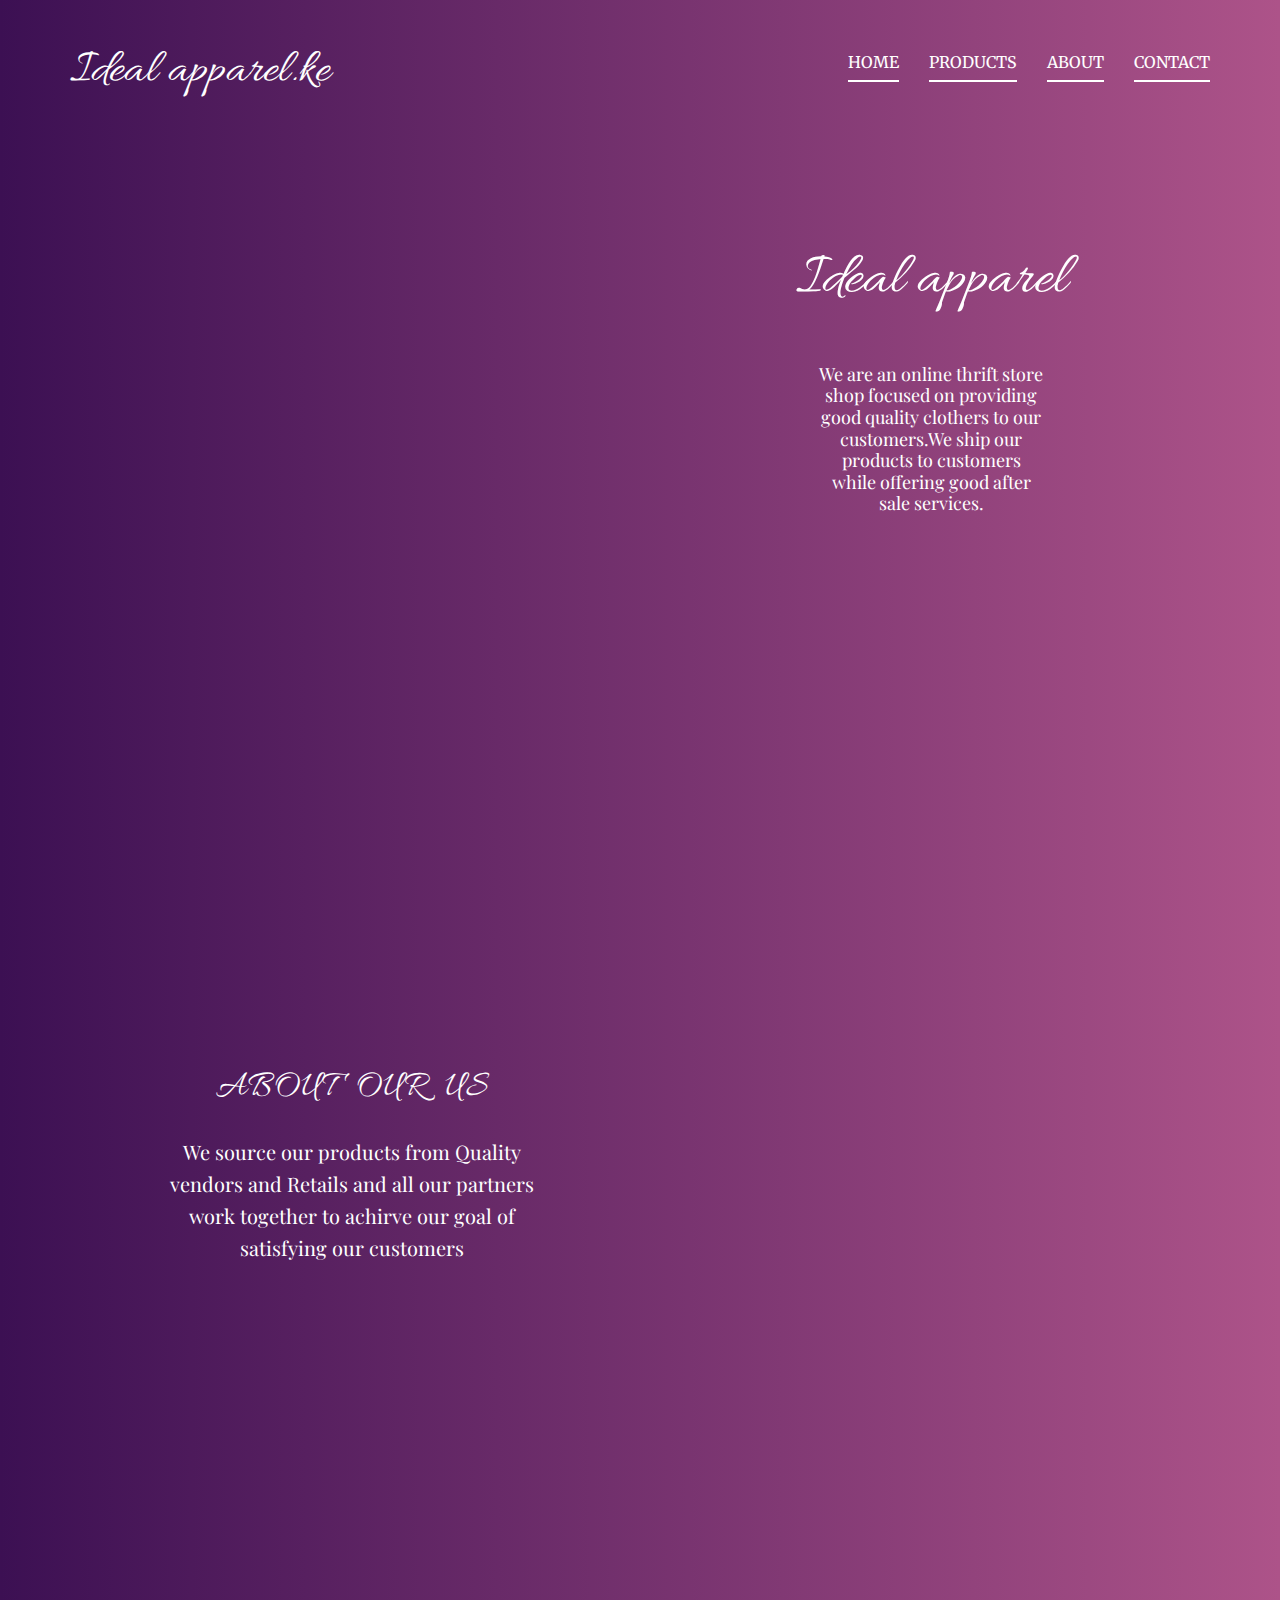
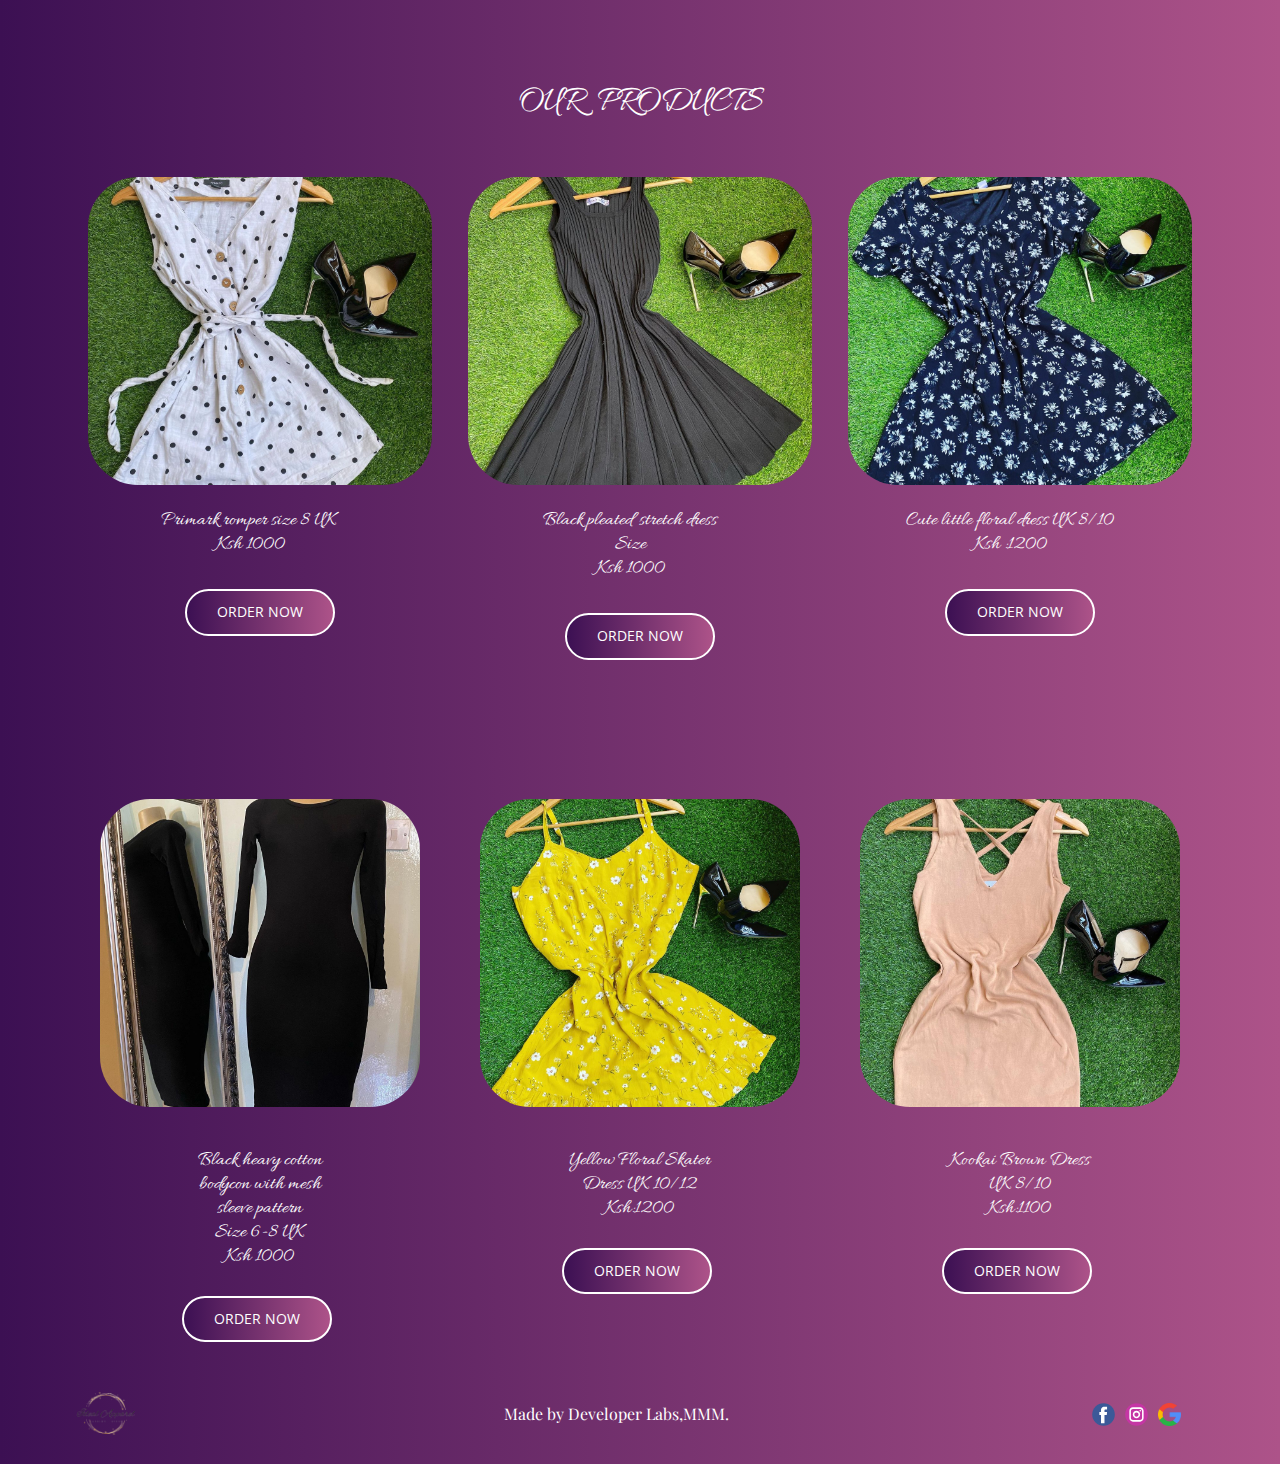
<file: index.html>
<!DOCTYPE html>
<html style="font-size: 16px;" lang="en"><head>
    <meta name="viewport" content="width=device-width, initial-scale=1.0">
    <meta charset="utf-8">
    <meta name="keywords" content="Maranatha Schools, Start Education With Our School">
    <meta name="description" content="">
    <title>Maranatha school</title>
    <link rel="stylesheet" href="nicepage.css" media="screen">
<link rel="stylesheet" href="Home.css" media="screen">
    <script class="u-script" type="text/javascript" src="jquery.js" defer=""></script>
    <script class="u-script" type="text/javascript" src="nicepage.js" defer=""></script>
    <meta name="generator" content="Nicepage 5.5.0, nicepage.com">
    <meta property="og:title" content="Maranatha school">
    <meta property="og:description" content="School website">
    <meta property="og:image" content="images/PREview.PNG">
    <meta property="og:url" content="www.maranathaschool.org">
    
    <link id="u-theme-google-font" rel="stylesheet" href="https://fonts.googleapis.com/css?family=Roboto:100,100i,300,300i,400,400i,500,500i,700,700i,900,900i|Open+Sans:300,300i,400,400i,500,500i,600,600i,700,700i,800,800i">
    <link id="u-page-google-font" rel="stylesheet" href="https://fonts.googleapis.com/css?family=Playfair+Display:400,400i,500,500i,600,600i,700,700i,800,800i,900,900i|Merriweather:300,300i,400,400i,700,700i,900,900i|Allura:400">
    
    
    
    
    
    <script type="application/ld+json">{
		"@context": "http://schema.org",
		"@type": "Organization",
		"name": "Ideal apparel",
		"logo": "images/326764304_733010948334518_4640665453971670524_n-removebg-preview.png",
		"sameAs": [
				"https://www.instagram.com/idealapparel.ke/"
		]
}</script>
    <meta name="theme-color" content="#478ac9">
    <meta property="og:type" content="website">
  <meta data-intl-tel-input-cdn-path="intlTelInput/"></head>
  <body data-home-page="Home.html" data-home-page-title="Home" class="u-body u-custom-color-5 u-xl-mode" data-lang="en"><header class="u-header" id="sec-4ce3" data-animation-name="" data-animation-duration="0" data-animation-delay="0" data-animation-direction=""><div class="u-clearfix u-sheet u-sheet-1">
        <nav class="u-align-right u-menu u-menu-one-level u-offcanvas u-menu-1">
          <div class="menu-collapse u-custom-font u-font-merriweather" style="font-size: 1rem; letter-spacing: 0px; font-weight: 700; text-transform: uppercase;">
            <a class="u-button-style u-custom-active-border-color u-custom-border u-custom-border-color u-custom-borders u-custom-hover-border-color u-custom-hover-color u-custom-left-right-menu-spacing u-custom-text-active-color u-custom-text-color u-custom-text-hover-color u-custom-top-bottom-menu-spacing u-nav-link u-text-white" href="#">
              <svg class="u-svg-link" viewBox="0 0 24 24"><use xmlns:xlink="http://www.w3.org/1999/xlink" xlink:href="#svg-338e"></use></svg>
              <svg class="u-svg-content" version="1.1" id="svg-338e" viewBox="0 0 16 16" x="0px" y="0px" xmlns:xlink="http://www.w3.org/1999/xlink" xmlns="http://www.w3.org/2000/svg"><g><rect y="1" width="16" height="2"></rect><rect y="7" width="16" height="2"></rect><rect y="13" width="16" height="2"></rect>
</g></svg>
            </a>
          </div>
          <div class="u-custom-menu u-nav-container">
            <ul class="u-custom-font u-font-merriweather u-nav u-spacing-30 u-unstyled u-nav-1"><li class="u-nav-item"><a class="u-border-2 u-border-active-white u-border-hover-white u-border-no-left u-border-no-right u-border-no-top u-border-white u-button-style u-nav-link u-text-active-white u-text-white" href="Home.html#sec-ea77" style="padding: 10px 0px;">Home</a>
</li><li class="u-nav-item"><a class="u-border-2 u-border-active-white u-border-hover-white u-border-no-left u-border-no-right u-border-no-top u-border-white u-button-style u-nav-link u-text-active-white u-text-white" href="Home.html#carousel_69f7" style="padding: 10px 0px;">Products</a>
</li><li class="u-nav-item"><a class="u-border-2 u-border-active-white u-border-hover-white u-border-no-left u-border-no-right u-border-no-top u-border-white u-button-style u-nav-link u-text-active-white u-text-white" href="Home.html#carousel_3eab" style="padding: 10px 0px;">About</a>
</li><li class="u-nav-item"><a class="u-border-2 u-border-active-white u-border-hover-white u-border-no-left u-border-no-right u-border-no-top u-border-white u-button-style u-nav-link u-text-active-white u-text-white" href="Home.html#carousel_69f7" style="padding: 10px 0px;">Contact</a>
</li></ul>
          </div>
          <div class="u-custom-menu u-nav-container-collapse">
            <div class="u-black u-container-style u-inner-container-layout u-opacity u-opacity-95 u-sidenav">
              <div class="u-inner-container-layout u-sidenav-overflow">
                <div class="u-menu-close"></div>
                <ul class="u-align-center u-nav u-popupmenu-items u-unstyled u-nav-2"><li class="u-nav-item"><a class="u-button-style u-nav-link" href="Home.html#sec-ea77">Home</a>
</li><li class="u-nav-item"><a class="u-button-style u-nav-link" href="Home.html#carousel_69f7">Products</a>
</li><li class="u-nav-item"><a class="u-button-style u-nav-link" href="Home.html#carousel_3eab">About</a>
</li><li class="u-nav-item"><a class="u-button-style u-nav-link" href="Home.html#carousel_69f7">Contact</a>
</li></ul>
              </div>
            </div>
            <div class="u-black u-menu-overlay u-opacity u-opacity-70"></div>
          </div>
        </nav>
        <h1 class="u-align-left u-custom-font u-text u-text-white u-title u-text-1">Ideal apparel.ke</h1>
      </div></header>
    <section class="u-align-center u-clearfix u-section-1" id="sec-ea77">
      <div class="u-clearfix u-sheet u-sheet-1">
        <h2 class="u-custom-font u-text u-text-default u-text-white u-text-1">Ideal apparel</h2>
        <h4 class="u-custom-font u-font-playfair-display u-text u-text-white u-text-2">We are an online thrift store shop focused on providing good quality clothers to our customers.We ship our products to customers while offering good after sale services.</h4>
      </div>
    </section>
    <section class="u-clearfix u-section-2" id="carousel_69f7">
      <div class="u-clearfix u-sheet u-sheet-1">
        <div class="u-clearfix u-expanded-width u-layout-wrap u-layout-wrap-1">
          <div class="u-layout">
            <div class="u-layout-row">
              <div class="u-align-center u-container-style u-layout-cell u-right-cell u-size-60 u-layout-cell-1">
                <div class="u-container-layout u-container-layout-1">
                  <h4 class="u-custom-font u-text u-text-white u-text-1">About&nbsp; our&nbsp; US</h4>
                  <p class="u-custom-font u-font-playfair-display u-text u-text-white u-text-2">We source our products from Quality vendors and Retails and all our partners work together to achirve our goal of satisfying our customers<br>
                  </p>
                </div>
              </div>
            </div>
          </div>
        </div>
      </div>
    </section>
    <section class="u-align-center u-clearfix u-palette-1-light-2 u-section-3" id="carousel_e0df">
      <div class="u-clearfix u-sheet u-sheet-1">
        <h2 class="u-align-center u-custom-font u-text u-text-white u-text-1">OUR&nbsp; ​​​PRODUCTS</h2><!--products--><!--products_options_json--><!--{"type":"Recent","source":"","tags":"","count":""}--><!--/products_options_json-->
        <div class="u-expanded-width u-products u-products-1">
          <div class="u-repeater u-repeater-1"><!--product_item-->
            <div class="u-align-center u-container-style u-products-item u-repeater-item u-shape-rectangle">
              <div class="u-container-layout u-similar-container u-container-layout-1"><!--product_image-->
                <img alt="" class="u-expanded-width u-image u-image-round u-product-control u-radius-50 u-image-1" src="images/2a4e34369472445a8e1d53c6fce98619_334224065_2994721694169819_7954989904143701379_n.jpg" data-image-width="1080" data-image-height="1350"><!--/product_image-->
                <h6 class="u-align-center u-custom-font u-text u-text-white u-text-2">Primark romper size 8 UK&nbsp;<br>Ksh 1000
                </h6><!--product_button--><!--options_json--><!--{"clickType":"go-to-page","content":"Order Now"}--><!--/options_json-->
                <a href="https://ig.me/m/idealapparel.ke" class="u-border-2 u-border-active-palette-3-base u-border-hover-palette-3-base u-border-palette-2-base u-btn u-btn-round u-button-style u-hover-feature u-none u-product-control u-radius-50 u-text-white u-btn-1" target="_blank"><!--product_button_content-->Order Now<!--/product_button_content--></a><!--/product_button-->
              </div>
            </div><!--/product_item--><!--product_item-->
            <div class="u-align-center u-container-style u-products-item u-repeater-item u-shape-rectangle">
              <div class="u-container-layout u-similar-container u-container-layout-2"><!--product_image-->
                <img alt="" class="u-expanded-width u-image u-image-round u-product-control u-radius-50 u-image-2" src="images/26e7148f4664411bbf20d237552c4c46_334173431_1260089258275017_4286892241201361028_n1.jpg" data-image-width="1080" data-image-height="1350"><!--/product_image-->
                <h6 class="u-align-center u-custom-font u-text u-text-white u-text-3">Black pleated stretch dress<br>Size<br>Ksh 1000
                </h6><!--product_button--><!--options_json--><!--{"clickType":"go-to-page","content":"​Order Now"}--><!--/options_json-->
                <a href="https://ig.me/m/idealapparel.ke" class="u-border-2 u-border-active-palette-3-base u-border-hover-palette-3-base u-border-palette-2-base u-btn u-btn-round u-button-style u-hover-feature u-none u-product-control u-radius-50 u-text-white u-btn-2" target="_blank"><!--product_button_content--> Order Now<!--/product_button_content--></a><!--/product_button-->
              </div>
            </div><!--/product_item--><!--product_item-->
            <div class="u-align-center u-container-style u-products-item u-repeater-item u-shape-rectangle">
              <div class="u-container-layout u-similar-container u-container-layout-3"><!--product_image-->
                <img alt="" class="u-expanded-width u-image u-image-round u-product-control u-radius-50 u-image-3" src="images/b25118eb502f4ce08aecf70a7fa9f4e3_333752105_213329831271193_4378311356242200375_n.jpg" data-image-width="1080" data-image-height="1350"><!--/product_image-->
                <h6 class="u-align-center u-custom-font u-text u-text-white u-text-4">Cute little floral dress UK 8/10<br>Ksh :1200
                </h6><!--product_button--><!--options_json--><!--{"clickType":"go-to-page","content":"​Order Now"}--><!--/options_json-->
                <a href="https://ig.me/m/idealapparel.ke" class="u-border-2 u-border-active-palette-3-base u-border-hover-palette-3-base u-border-palette-2-base u-btn u-btn-round u-button-style u-hover-feature u-none u-product-control u-radius-50 u-text-white u-btn-3" target="_blank"><!--product_button_content--> Order Now<!--/product_button_content--></a><!--/product_button-->
              </div>
            </div><!--/product_item-->
          </div>
        </div><!--/products-->
      </div>
      
      
      
    </section>
    <section class="u-clearfix u-palette-1-light-2 u-section-4" id="sec-c84c">
      <div class="u-clearfix u-sheet u-sheet-1"><!--products--><!--products_options_json--><!--{"type":"Recent","source":"","tags":"","count":""}--><!--/products_options_json-->
        <div class="u-expanded-width u-layout-grid u-products u-products-1">
          <div class="u-repeater u-repeater-1"><!--product_item-->
            <div class="u-align-center u-container-style u-products-item u-repeater-item u-shape-rectangle">
              <div class="u-container-layout u-similar-container u-container-layout-1"><!--product_image-->
                <img alt="" class="u-expanded-width u-image u-image-round u-product-control u-radius-50 u-image-1" src="images/90a6182c41834fd8ac8e5133328fed66_333761749_184260074309125_9078099788381922716_n.jpg" data-image-width="1080" data-image-height="1350"><!--/product_image-->
                <h6 class="u-custom-font u-text u-text-white u-text-1"> Black heavy cotton bodycon with mesh sleeve pattern<br>Size 6-8 UK<br>Ksh 1000
                </h6><!--product_button--><!--options_json--><!--{"clickType":"add-to-cart","content":"Order Now"}--><!--/options_json-->
                <a href="https://ig.me/m/idealapparel.ke" class="u-border-2 u-border-active-palette-3-base u-border-hover-palette-3-base u-border-palette-2-base u-btn u-btn-round u-button-style u-hover-feature u-none u-product-control u-radius-50 u-text-white u-btn-1" target="_blank"><!--product_button_content-->Order Now<!--/product_button_content--></a><!--/product_button-->
              </div>
            </div><!--/product_item--><!--product_item-->
            <div class="u-align-center u-container-style u-products-item u-repeater-item u-shape-rectangle">
              <div class="u-container-layout u-similar-container u-container-layout-2"><!--product_image-->
                <img alt="" class="u-expanded-width u-image u-image-round u-product-control u-radius-50 u-image-2" src="images/97f16970d1da42f2b706c73f8977d3c4_333991586_660422315772167_4673908331557376832_n.jpg" data-image-width="1080" data-image-height="1350"><!--/product_image-->
                <h6 class="u-custom-font u-text u-text-white u-text-2">Yellow Floral Skater Dress UK 10/12<br>Ksh:1200
                </h6><!--product_button--><!--options_json--><!--{"clickType":"add-to-cart","content":"​Order Now"}--><!--/options_json-->
                <a href="https://ig.me/m/idealapparel.ke" class="u-border-2 u-border-active-palette-3-base u-border-hover-palette-3-base u-border-palette-2-base u-btn u-btn-round u-button-style u-hover-feature u-none u-product-control u-radius-50 u-text-white u-btn-2" target="_blank"><!--product_button_content--> Order Now<!--/product_button_content--></a><!--/product_button-->
              </div>
            </div><!--/product_item--><!--product_item-->
            <div class="u-align-center u-container-style u-products-item u-repeater-item u-shape-rectangle">
              <div class="u-container-layout u-similar-container u-container-layout-3"><!--product_image-->
                <img alt="" class="u-expanded-width u-image u-image-round u-product-control u-radius-50 u-image-3" src="images/1b7e76ea0533494eb78df028e226f5b2_333529650_1256267415324663_4671540007864145841_n.jpg" data-image-width="1080" data-image-height="1350"><!--/product_image-->
                <h6 class="u-custom-font u-text u-text-white u-text-3">Kookai Brown Dress UK 8/10<br>Ksh:1100
                </h6><!--product_button--><!--options_json--><!--{"clickType":"add-to-cart","content":"​Order Now"}--><!--/options_json-->
                <a href="https://ig.me/m/idealapparel.ke" class="u-border-2 u-border-active-palette-3-base u-border-hover-palette-3-base u-border-palette-2-base u-btn u-btn-round u-button-style u-hover-feature u-none u-product-control u-radius-50 u-text-white u-btn-3" target="_blank"><!--product_button_content--> Order Now<!--/product_button_content--></a><!--/product_button-->
              </div>
            </div><!--/product_item-->
          </div>
        </div><!--/products-->
      </div>
      
      
      
    </section>
    
    
    <footer class="u-align-center-md u-align-center-sm u-align-center-xs u-clearfix u-footer" id="sec-1daf"><div class="u-clearfix u-sheet u-sheet-1">
        <a href="https://nicepage.com" class="u-image u-logo u-image-1" data-image-width="320" data-image-height="320">
          <img src="images/326764304_733010948334518_4640665453971670524_n-removebg-preview.png" class="u-logo-image u-logo-image-1">
        </a>
        <p class="u-align-center-lg u-align-center-md u-align-center-xl u-custom-font u-font-playfair-display u-text u-text-white u-text-1">
          <a class="u-active-none u-border-none u-btn u-button-link u-button-style u-hover-none u-none u-text-white u-btn-1" href="https://github.com/MalonzaMcCarthy" target="_blank">Made by Developer Labs,MMM.</a>
        </p>
        <div class="u-align-left u-social-icons u-spacing-10 u-social-icons-1">
          <a class="u-social-url" title="facebook" target="_blank" href=""><span class="u-icon u-social-facebook u-social-icon u-icon-1"><svg class="u-svg-link" preserveAspectRatio="xMidYMin slice" viewBox="0 0 112 112" style=""><use xmlns:xlink="http://www.w3.org/1999/xlink" xlink:href="#svg-d19c"></use></svg><svg class="u-svg-content" viewBox="0 0 112 112" x="0" y="0" id="svg-d19c"><circle fill="currentColor" cx="56.1" cy="56.1" r="55"></circle><path fill="#FFFFFF" d="M73.5,31.6h-9.1c-1.4,0-3.6,0.8-3.6,3.9v8.5h12.6L72,58.3H60.8v40.8H43.9V58.3h-8V43.9h8v-9.2
      c0-6.7,3.1-17,17-17h12.5v13.9H73.5z"></path></svg></span>
          </a>
          <a class="u-social-url" title="instagram" target="_blank" href="https://www.instagram.com/idealapparel.ke/"><span class="u-icon u-social-icon u-social-instagram u-icon-2"><svg class="u-svg-link" preserveAspectRatio="xMidYMin slice" viewBox="0 0 112 112" style=""><use xmlns:xlink="http://www.w3.org/1999/xlink" xlink:href="#svg-8653"></use></svg><svg class="u-svg-content" viewBox="0 0 112 112" x="0" y="0" id="svg-8653"><circle fill="currentColor" cx="56.1" cy="56.1" r="55"></circle><path fill="#FFFFFF" d="M55.9,38.2c-9.9,0-17.9,8-17.9,17.9C38,66,46,74,55.9,74c9.9,0,17.9-8,17.9-17.9C73.8,46.2,65.8,38.2,55.9,38.2
      z M55.9,66.4c-5.7,0-10.3-4.6-10.3-10.3c-0.1-5.7,4.6-10.3,10.3-10.3c5.7,0,10.3,4.6,10.3,10.3C66.2,61.8,61.6,66.4,55.9,66.4z"></path><path fill="#FFFFFF" d="M74.3,33.5c-2.3,0-4.2,1.9-4.2,4.2s1.9,4.2,4.2,4.2s4.2-1.9,4.2-4.2S76.6,33.5,74.3,33.5z"></path><path fill="#FFFFFF" d="M73.1,21.3H38.6c-9.7,0-17.5,7.9-17.5,17.5v34.5c0,9.7,7.9,17.6,17.5,17.6h34.5c9.7,0,17.5-7.9,17.5-17.5V38.8
      C90.6,29.1,82.7,21.3,73.1,21.3z M83,73.3c0,5.5-4.5,9.9-9.9,9.9H38.6c-5.5,0-9.9-4.5-9.9-9.9V38.8c0-5.5,4.5-9.9,9.9-9.9h34.5
      c5.5,0,9.9,4.5,9.9,9.9V73.3z"></path></svg></span>
          </a>
          <a class="u-social-url" target="_blank" data-type="Custom" title="Custom" href=""><span class="u-file-icon u-icon u-social-custom u-social-icon u-icon-3"><img src="images/281764.png" alt=""></span>
          </a>
        </div>
      </div></footer>
      <span style="height: 64px; width: 64px; margin-left: 0px; margin-right: auto; margin-top: 0px; right: 20px; bottom: 20px;" class="u-back-to-top u-file-icon u-icon u-opacity u-opacity-85 u-text-custom-color-1" data-href="#"><img src="images/b9cb86b0.png" alt=""></span>
  
</body></html>
</file>
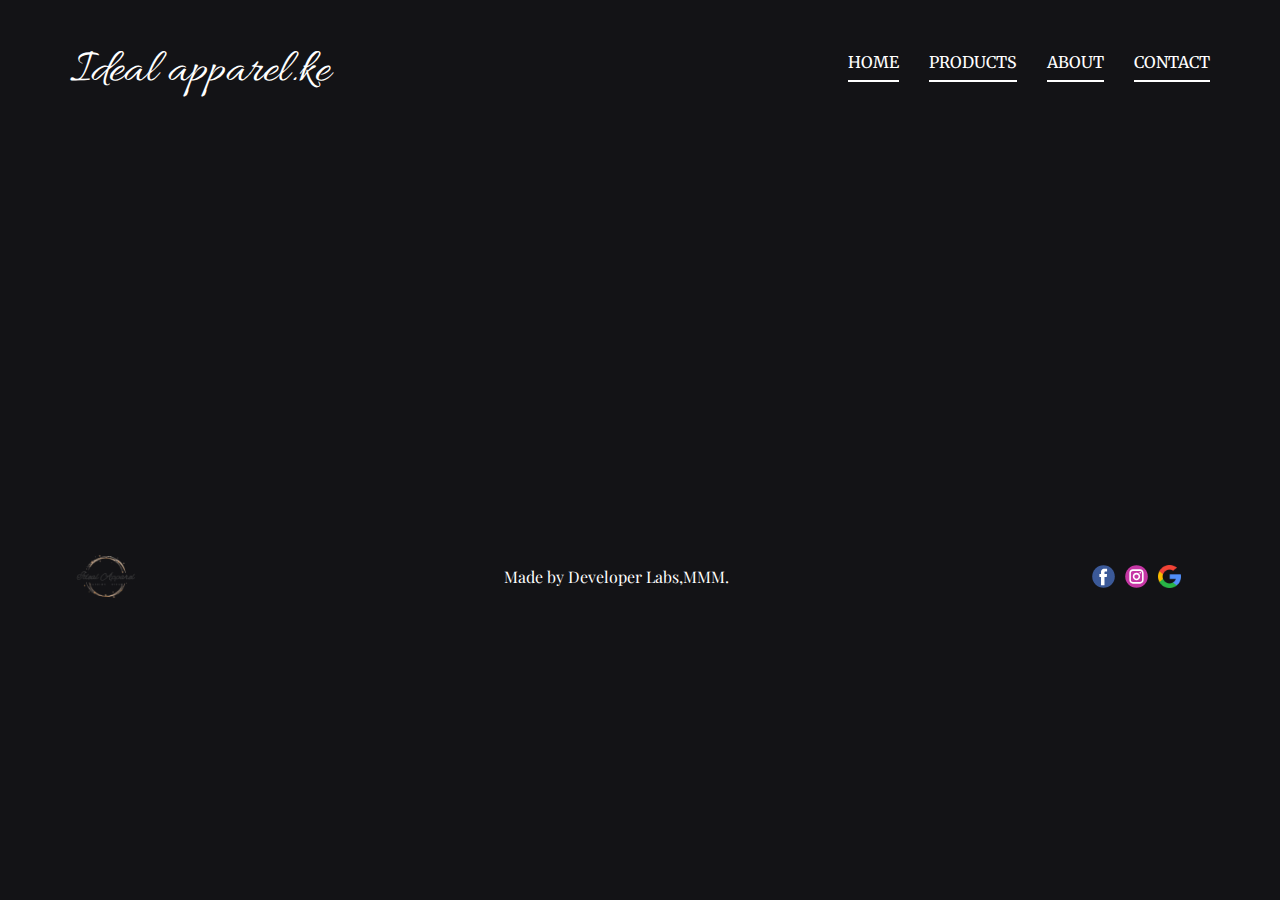
<file: About.html>
<!DOCTYPE html>
<html style="font-size: 16px;" lang="en"><head>
    <meta name="viewport" content="width=device-width, initial-scale=1.0">
    <meta charset="utf-8">
    <meta name="keywords" content="">
    <meta name="description" content="">
    <title>About</title>
    <link rel="stylesheet" href="nicepage.css" media="screen">
<link rel="stylesheet" href="About.css" media="screen">
    <script class="u-script" type="text/javascript" src="jquery.js" defer=""></script>
    <script class="u-script" type="text/javascript" src="nicepage.js" defer=""></script>
    <meta name="generator" content="Nicepage 5.5.0, nicepage.com">
    <link id="u-theme-google-font" rel="stylesheet" href="https://fonts.googleapis.com/css?family=Roboto:100,100i,300,300i,400,400i,500,500i,700,700i,900,900i|Open+Sans:300,300i,400,400i,500,500i,600,600i,700,700i,800,800i">
    <link id="u-page-google-font" rel="stylesheet" href="https://fonts.googleapis.com/css?family=Merriweather:300,300i,400,400i,700,700i,900,900i|Playfair+Display:400,400i,500,500i,600,600i,700,700i,800,800i,900,900i|Allura:400">
    
    
    <script type="application/ld+json">{
		"@context": "http://schema.org",
		"@type": "Organization",
		"name": "Ideal apparel",
		"logo": "images/326764304_733010948334518_4640665453971670524_n-removebg-preview.png",
		"sameAs": [
				"https://www.instagram.com/idealapparel.ke/"
		]
}</script>
    <meta name="theme-color" content="#478ac9">
    <meta property="og:title" content="About">
    <meta property="og:description" content="">
    <meta property="og:type" content="website">
  <meta data-intl-tel-input-cdn-path="intlTelInput/"></head>
  <body class="u-body u-xl-mode" data-lang="en"><header class="u-header" id="sec-4ce3" data-animation-name="" data-animation-duration="0" data-animation-delay="0" data-animation-direction=""><div class="u-clearfix u-sheet u-sheet-1">
        <nav class="u-align-right u-menu u-menu-one-level u-offcanvas u-menu-1">
          <div class="menu-collapse u-custom-font u-font-merriweather" style="font-size: 1rem; letter-spacing: 0px; font-weight: 700; text-transform: uppercase;">
            <a class="u-button-style u-custom-active-border-color u-custom-border u-custom-border-color u-custom-borders u-custom-hover-border-color u-custom-hover-color u-custom-left-right-menu-spacing u-custom-text-active-color u-custom-text-color u-custom-text-hover-color u-custom-top-bottom-menu-spacing u-nav-link u-text-white" href="#">
              <svg class="u-svg-link" viewBox="0 0 24 24"><use xmlns:xlink="http://www.w3.org/1999/xlink" xlink:href="#svg-338e"></use></svg>
              <svg class="u-svg-content" version="1.1" id="svg-338e" viewBox="0 0 16 16" x="0px" y="0px" xmlns:xlink="http://www.w3.org/1999/xlink" xmlns="http://www.w3.org/2000/svg"><g><rect y="1" width="16" height="2"></rect><rect y="7" width="16" height="2"></rect><rect y="13" width="16" height="2"></rect>
</g></svg>
            </a>
          </div>
          <div class="u-custom-menu u-nav-container">
            <ul class="u-custom-font u-font-merriweather u-nav u-spacing-30 u-unstyled u-nav-1"><li class="u-nav-item"><a class="u-border-2 u-border-active-white u-border-hover-white u-border-no-left u-border-no-right u-border-no-top u-border-white u-button-style u-nav-link u-text-active-white u-text-white" href="Home.html#sec-ea77" style="padding: 10px 0px;">Home</a>
</li><li class="u-nav-item"><a class="u-border-2 u-border-active-white u-border-hover-white u-border-no-left u-border-no-right u-border-no-top u-border-white u-button-style u-nav-link u-text-active-white u-text-white" href="Home.html#carousel_69f7" style="padding: 10px 0px;">Products</a>
</li><li class="u-nav-item"><a class="u-border-2 u-border-active-white u-border-hover-white u-border-no-left u-border-no-right u-border-no-top u-border-white u-button-style u-nav-link u-text-active-white u-text-white" href="Home.html#carousel_3eab" style="padding: 10px 0px;">About</a>
</li><li class="u-nav-item"><a class="u-border-2 u-border-active-white u-border-hover-white u-border-no-left u-border-no-right u-border-no-top u-border-white u-button-style u-nav-link u-text-active-white u-text-white" href="Home.html#carousel_69f7" style="padding: 10px 0px;">Contact</a>
</li></ul>
          </div>
          <div class="u-custom-menu u-nav-container-collapse">
            <div class="u-black u-container-style u-inner-container-layout u-opacity u-opacity-95 u-sidenav">
              <div class="u-inner-container-layout u-sidenav-overflow">
                <div class="u-menu-close"></div>
                <ul class="u-align-center u-nav u-popupmenu-items u-unstyled u-nav-2"><li class="u-nav-item"><a class="u-button-style u-nav-link" href="Home.html#sec-ea77">Home</a>
</li><li class="u-nav-item"><a class="u-button-style u-nav-link" href="Home.html#carousel_69f7">Products</a>
</li><li class="u-nav-item"><a class="u-button-style u-nav-link" href="Home.html#carousel_3eab">About</a>
</li><li class="u-nav-item"><a class="u-button-style u-nav-link" href="Home.html#carousel_69f7">Contact</a>
</li></ul>
              </div>
            </div>
            <div class="u-black u-menu-overlay u-opacity u-opacity-70"></div>
          </div>
        </nav>
        <h1 class="u-align-left u-custom-font u-text u-text-white u-title u-text-1">Ideal apparel.ke</h1>
      </div></header>
    <section class="u-clearfix u-section-1" id="sec-57fe">
      <div class="u-clearfix u-sheet u-sheet-1"></div>
    </section>
    
    
    <footer class="u-align-center-md u-align-center-sm u-align-center-xs u-clearfix u-footer" id="sec-1daf"><div class="u-clearfix u-sheet u-sheet-1">
        <a href="https://nicepage.com" class="u-image u-logo u-image-1" data-image-width="320" data-image-height="320">
          <img src="images/326764304_733010948334518_4640665453971670524_n-removebg-preview.png" class="u-logo-image u-logo-image-1">
        </a>
        <p class="u-align-center-lg u-align-center-md u-align-center-xl u-custom-font u-font-playfair-display u-text u-text-white u-text-1">
          <a class="u-active-none u-border-none u-btn u-button-link u-button-style u-hover-none u-none u-text-white u-btn-1" href="https://github.com/MalonzaMcCarthy" target="_blank">Made by Developer Labs,MMM.</a>
        </p>
        <div class="u-align-left u-social-icons u-spacing-10 u-social-icons-1">
          <a class="u-social-url" title="facebook" target="_blank" href=""><span class="u-icon u-social-facebook u-social-icon u-icon-1"><svg class="u-svg-link" preserveAspectRatio="xMidYMin slice" viewBox="0 0 112 112" style=""><use xmlns:xlink="http://www.w3.org/1999/xlink" xlink:href="#svg-d19c"></use></svg><svg class="u-svg-content" viewBox="0 0 112 112" x="0" y="0" id="svg-d19c"><circle fill="currentColor" cx="56.1" cy="56.1" r="55"></circle><path fill="#FFFFFF" d="M73.5,31.6h-9.1c-1.4,0-3.6,0.8-3.6,3.9v8.5h12.6L72,58.3H60.8v40.8H43.9V58.3h-8V43.9h8v-9.2
      c0-6.7,3.1-17,17-17h12.5v13.9H73.5z"></path></svg></span>
          </a>
          <a class="u-social-url" title="instagram" target="_blank" href="https://www.instagram.com/idealapparel.ke/"><span class="u-icon u-social-icon u-social-instagram u-icon-2"><svg class="u-svg-link" preserveAspectRatio="xMidYMin slice" viewBox="0 0 112 112" style=""><use xmlns:xlink="http://www.w3.org/1999/xlink" xlink:href="#svg-8653"></use></svg><svg class="u-svg-content" viewBox="0 0 112 112" x="0" y="0" id="svg-8653"><circle fill="currentColor" cx="56.1" cy="56.1" r="55"></circle><path fill="#FFFFFF" d="M55.9,38.2c-9.9,0-17.9,8-17.9,17.9C38,66,46,74,55.9,74c9.9,0,17.9-8,17.9-17.9C73.8,46.2,65.8,38.2,55.9,38.2
      z M55.9,66.4c-5.7,0-10.3-4.6-10.3-10.3c-0.1-5.7,4.6-10.3,10.3-10.3c5.7,0,10.3,4.6,10.3,10.3C66.2,61.8,61.6,66.4,55.9,66.4z"></path><path fill="#FFFFFF" d="M74.3,33.5c-2.3,0-4.2,1.9-4.2,4.2s1.9,4.2,4.2,4.2s4.2-1.9,4.2-4.2S76.6,33.5,74.3,33.5z"></path><path fill="#FFFFFF" d="M73.1,21.3H38.6c-9.7,0-17.5,7.9-17.5,17.5v34.5c0,9.7,7.9,17.6,17.5,17.6h34.5c9.7,0,17.5-7.9,17.5-17.5V38.8
      C90.6,29.1,82.7,21.3,73.1,21.3z M83,73.3c0,5.5-4.5,9.9-9.9,9.9H38.6c-5.5,0-9.9-4.5-9.9-9.9V38.8c0-5.5,4.5-9.9,9.9-9.9h34.5
      c5.5,0,9.9,4.5,9.9,9.9V73.3z"></path></svg></span>
          </a>
          <a class="u-social-url" target="_blank" data-type="Custom" title="Custom" href=""><span class="u-file-icon u-icon u-social-custom u-social-icon u-icon-3"><img src="images/281764.png" alt=""></span>
          </a>
        </div>
      </div></footer>
    
  
</body></html>
</file>
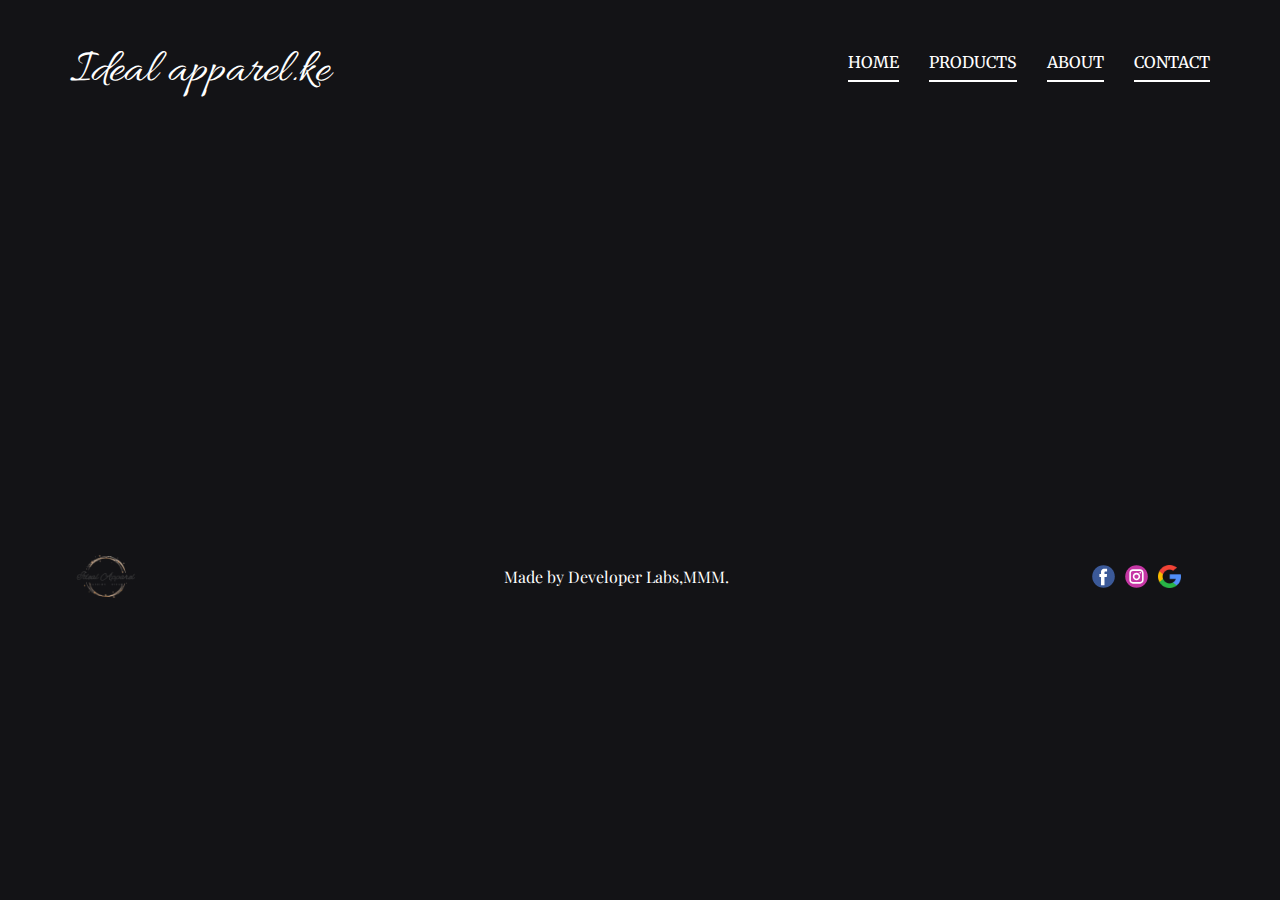
<file: Contact.html>
<!DOCTYPE html>
<html style="font-size: 16px;" lang="en"><head>
    <meta name="viewport" content="width=device-width, initial-scale=1.0">
    <meta charset="utf-8">
    <meta name="keywords" content="">
    <meta name="description" content="">
    <title>Contact</title>
    <link rel="stylesheet" href="nicepage.css" media="screen">
<link rel="stylesheet" href="Contact.css" media="screen">
    <script class="u-script" type="text/javascript" src="jquery.js" defer=""></script>
    <script class="u-script" type="text/javascript" src="nicepage.js" defer=""></script>
    <meta name="generator" content="Nicepage 5.5.0, nicepage.com">
    <link id="u-theme-google-font" rel="stylesheet" href="https://fonts.googleapis.com/css?family=Roboto:100,100i,300,300i,400,400i,500,500i,700,700i,900,900i|Open+Sans:300,300i,400,400i,500,500i,600,600i,700,700i,800,800i">
    <link id="u-page-google-font" rel="stylesheet" href="https://fonts.googleapis.com/css?family=Merriweather:300,300i,400,400i,700,700i,900,900i|Playfair+Display:400,400i,500,500i,600,600i,700,700i,800,800i,900,900i|Allura:400">
    
    
    <script type="application/ld+json">{
		"@context": "http://schema.org",
		"@type": "Organization",
		"name": "Ideal apparel",
		"logo": "images/326764304_733010948334518_4640665453971670524_n-removebg-preview.png",
		"sameAs": [
				"https://www.instagram.com/idealapparel.ke/"
		]
}</script>
    <meta name="theme-color" content="#478ac9">
    <meta property="og:title" content="Contact">
    <meta property="og:description" content="">
    <meta property="og:type" content="website">
  <meta data-intl-tel-input-cdn-path="intlTelInput/"></head>
  <body class="u-body u-xl-mode" data-lang="en"><header class="u-header" id="sec-4ce3" data-animation-name="" data-animation-duration="0" data-animation-delay="0" data-animation-direction=""><div class="u-clearfix u-sheet u-sheet-1">
        <nav class="u-align-right u-menu u-menu-one-level u-offcanvas u-menu-1">
          <div class="menu-collapse u-custom-font u-font-merriweather" style="font-size: 1rem; letter-spacing: 0px; font-weight: 700; text-transform: uppercase;">
            <a class="u-button-style u-custom-active-border-color u-custom-border u-custom-border-color u-custom-borders u-custom-hover-border-color u-custom-hover-color u-custom-left-right-menu-spacing u-custom-text-active-color u-custom-text-color u-custom-text-hover-color u-custom-top-bottom-menu-spacing u-nav-link u-text-white" href="#">
              <svg class="u-svg-link" viewBox="0 0 24 24"><use xmlns:xlink="http://www.w3.org/1999/xlink" xlink:href="#svg-338e"></use></svg>
              <svg class="u-svg-content" version="1.1" id="svg-338e" viewBox="0 0 16 16" x="0px" y="0px" xmlns:xlink="http://www.w3.org/1999/xlink" xmlns="http://www.w3.org/2000/svg"><g><rect y="1" width="16" height="2"></rect><rect y="7" width="16" height="2"></rect><rect y="13" width="16" height="2"></rect>
</g></svg>
            </a>
          </div>
          <div class="u-custom-menu u-nav-container">
            <ul class="u-custom-font u-font-merriweather u-nav u-spacing-30 u-unstyled u-nav-1"><li class="u-nav-item"><a class="u-border-2 u-border-active-white u-border-hover-white u-border-no-left u-border-no-right u-border-no-top u-border-white u-button-style u-nav-link u-text-active-white u-text-white" href="Home.html#sec-ea77" style="padding: 10px 0px;">Home</a>
</li><li class="u-nav-item"><a class="u-border-2 u-border-active-white u-border-hover-white u-border-no-left u-border-no-right u-border-no-top u-border-white u-button-style u-nav-link u-text-active-white u-text-white" href="Home.html#carousel_69f7" style="padding: 10px 0px;">Products</a>
</li><li class="u-nav-item"><a class="u-border-2 u-border-active-white u-border-hover-white u-border-no-left u-border-no-right u-border-no-top u-border-white u-button-style u-nav-link u-text-active-white u-text-white" href="Home.html#carousel_3eab" style="padding: 10px 0px;">About</a>
</li><li class="u-nav-item"><a class="u-border-2 u-border-active-white u-border-hover-white u-border-no-left u-border-no-right u-border-no-top u-border-white u-button-style u-nav-link u-text-active-white u-text-white" href="Home.html#carousel_69f7" style="padding: 10px 0px;">Contact</a>
</li></ul>
          </div>
          <div class="u-custom-menu u-nav-container-collapse">
            <div class="u-black u-container-style u-inner-container-layout u-opacity u-opacity-95 u-sidenav">
              <div class="u-inner-container-layout u-sidenav-overflow">
                <div class="u-menu-close"></div>
                <ul class="u-align-center u-nav u-popupmenu-items u-unstyled u-nav-2"><li class="u-nav-item"><a class="u-button-style u-nav-link" href="Home.html#sec-ea77">Home</a>
</li><li class="u-nav-item"><a class="u-button-style u-nav-link" href="Home.html#carousel_69f7">Products</a>
</li><li class="u-nav-item"><a class="u-button-style u-nav-link" href="Home.html#carousel_3eab">About</a>
</li><li class="u-nav-item"><a class="u-button-style u-nav-link" href="Home.html#carousel_69f7">Contact</a>
</li></ul>
              </div>
            </div>
            <div class="u-black u-menu-overlay u-opacity u-opacity-70"></div>
          </div>
        </nav>
        <h1 class="u-align-left u-custom-font u-text u-text-white u-title u-text-1">Ideal apparel.ke</h1>
      </div></header>
    <section class="u-clearfix u-section-1" id="sec-e1a3">
      <div class="u-clearfix u-sheet u-sheet-1"></div>
    </section>
    
    
    <footer class="u-align-center-md u-align-center-sm u-align-center-xs u-clearfix u-footer" id="sec-1daf"><div class="u-clearfix u-sheet u-sheet-1">
        <a href="https://nicepage.com" class="u-image u-logo u-image-1" data-image-width="320" data-image-height="320">
          <img src="images/326764304_733010948334518_4640665453971670524_n-removebg-preview.png" class="u-logo-image u-logo-image-1">
        </a>
        <p class="u-align-center-lg u-align-center-md u-align-center-xl u-custom-font u-font-playfair-display u-text u-text-white u-text-1">
          <a class="u-active-none u-border-none u-btn u-button-link u-button-style u-hover-none u-none u-text-white u-btn-1" href="https://github.com/MalonzaMcCarthy" target="_blank">Made by Developer Labs,MMM.</a>
        </p>
        <div class="u-align-left u-social-icons u-spacing-10 u-social-icons-1">
          <a class="u-social-url" title="facebook" target="_blank" href=""><span class="u-icon u-social-facebook u-social-icon u-icon-1"><svg class="u-svg-link" preserveAspectRatio="xMidYMin slice" viewBox="0 0 112 112" style=""><use xmlns:xlink="http://www.w3.org/1999/xlink" xlink:href="#svg-d19c"></use></svg><svg class="u-svg-content" viewBox="0 0 112 112" x="0" y="0" id="svg-d19c"><circle fill="currentColor" cx="56.1" cy="56.1" r="55"></circle><path fill="#FFFFFF" d="M73.5,31.6h-9.1c-1.4,0-3.6,0.8-3.6,3.9v8.5h12.6L72,58.3H60.8v40.8H43.9V58.3h-8V43.9h8v-9.2
      c0-6.7,3.1-17,17-17h12.5v13.9H73.5z"></path></svg></span>
          </a>
          <a class="u-social-url" title="instagram" target="_blank" href="https://www.instagram.com/idealapparel.ke/"><span class="u-icon u-social-icon u-social-instagram u-icon-2"><svg class="u-svg-link" preserveAspectRatio="xMidYMin slice" viewBox="0 0 112 112" style=""><use xmlns:xlink="http://www.w3.org/1999/xlink" xlink:href="#svg-8653"></use></svg><svg class="u-svg-content" viewBox="0 0 112 112" x="0" y="0" id="svg-8653"><circle fill="currentColor" cx="56.1" cy="56.1" r="55"></circle><path fill="#FFFFFF" d="M55.9,38.2c-9.9,0-17.9,8-17.9,17.9C38,66,46,74,55.9,74c9.9,0,17.9-8,17.9-17.9C73.8,46.2,65.8,38.2,55.9,38.2
      z M55.9,66.4c-5.7,0-10.3-4.6-10.3-10.3c-0.1-5.7,4.6-10.3,10.3-10.3c5.7,0,10.3,4.6,10.3,10.3C66.2,61.8,61.6,66.4,55.9,66.4z"></path><path fill="#FFFFFF" d="M74.3,33.5c-2.3,0-4.2,1.9-4.2,4.2s1.9,4.2,4.2,4.2s4.2-1.9,4.2-4.2S76.6,33.5,74.3,33.5z"></path><path fill="#FFFFFF" d="M73.1,21.3H38.6c-9.7,0-17.5,7.9-17.5,17.5v34.5c0,9.7,7.9,17.6,17.5,17.6h34.5c9.7,0,17.5-7.9,17.5-17.5V38.8
      C90.6,29.1,82.7,21.3,73.1,21.3z M83,73.3c0,5.5-4.5,9.9-9.9,9.9H38.6c-5.5,0-9.9-4.5-9.9-9.9V38.8c0-5.5,4.5-9.9,9.9-9.9h34.5
      c5.5,0,9.9,4.5,9.9,9.9V73.3z"></path></svg></span>
          </a>
          <a class="u-social-url" target="_blank" data-type="Custom" title="Custom" href=""><span class="u-file-icon u-icon u-social-custom u-social-icon u-icon-3"><img src="images/281764.png" alt=""></span>
          </a>
        </div>
      </div></footer>
  
</body></html>
</file>
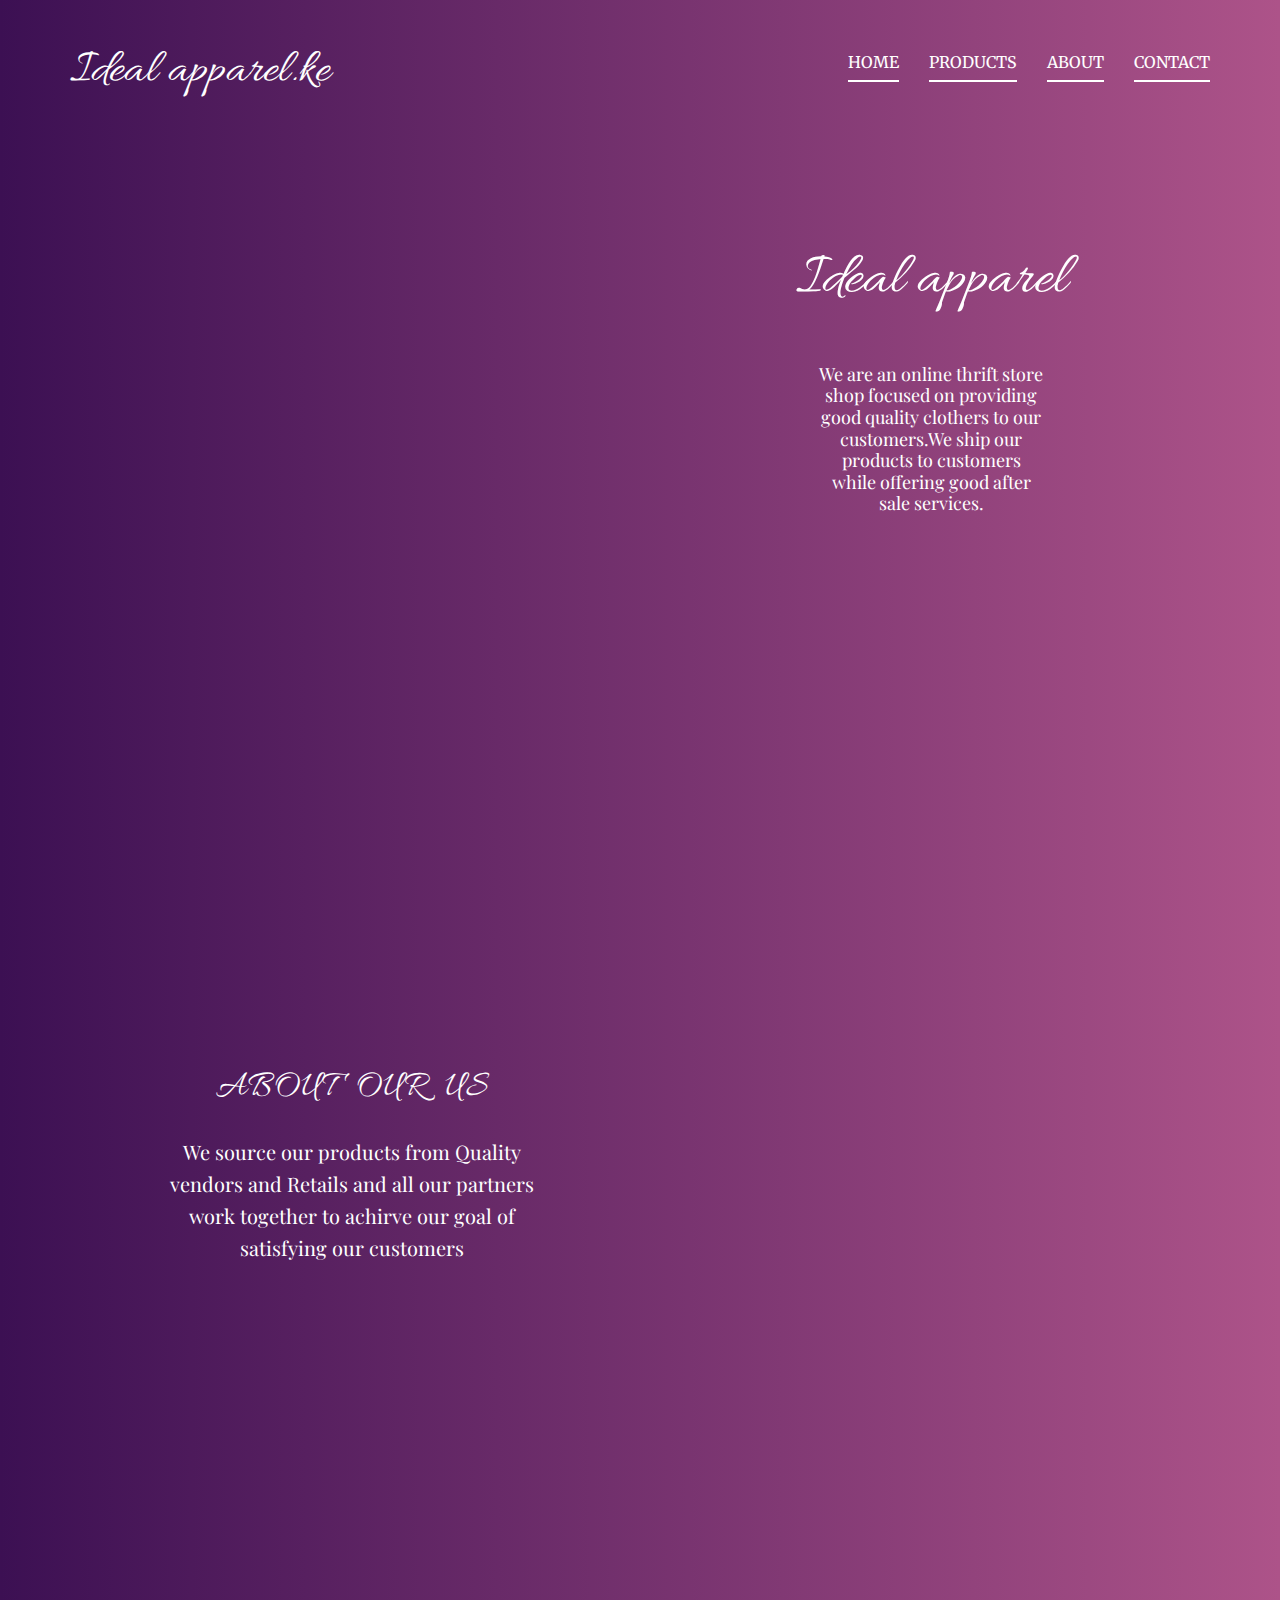
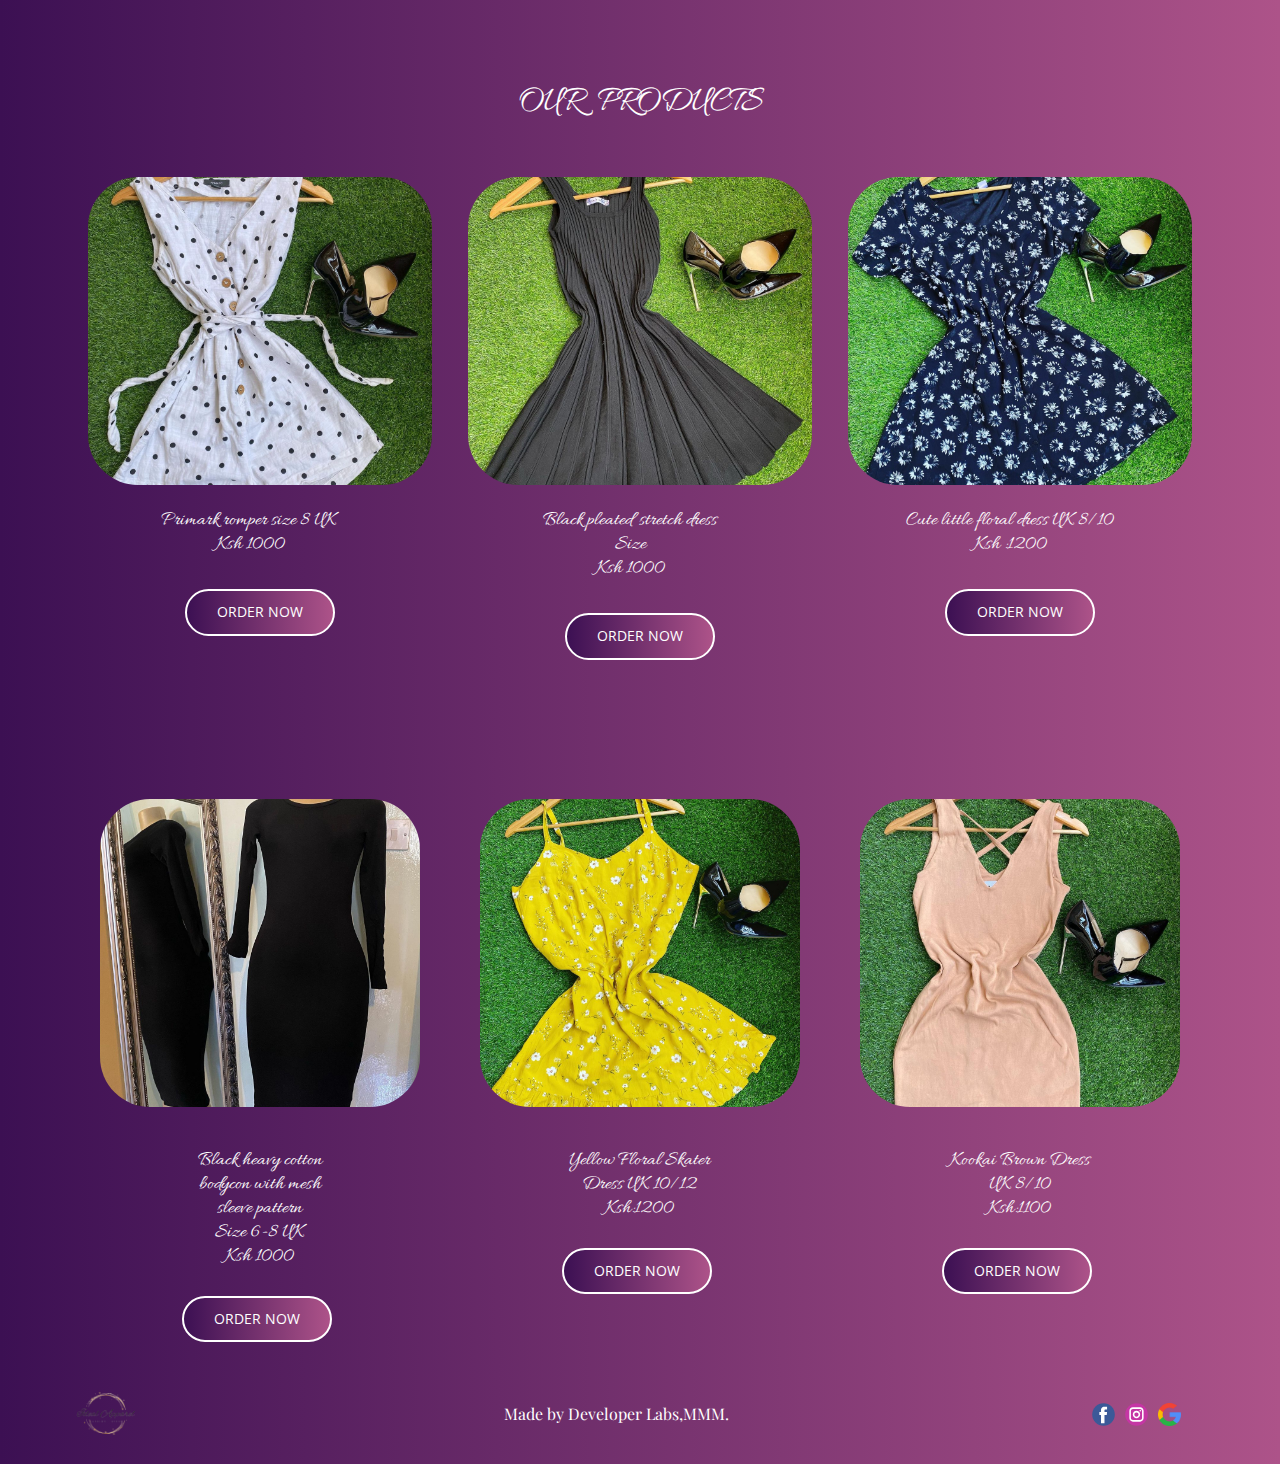
<file: Home.html>
<!DOCTYPE html>
<html style="font-size: 16px;" lang="en"><head>
    <meta name="viewport" content="width=device-width, initial-scale=1.0">
    <meta charset="utf-8">
    <meta name="keywords" content="Maranatha Schools, Start Education With Our School">
    <meta name="description" content="">
    <title>Maranatha school</title>
    <link rel="stylesheet" href="nicepage.css" media="screen">
<link rel="stylesheet" href="Home.css" media="screen">
    <script class="u-script" type="text/javascript" src="jquery.js" defer=""></script>
    <script class="u-script" type="text/javascript" src="nicepage.js" defer=""></script>
    <meta name="generator" content="Nicepage 5.5.0, nicepage.com">
    <meta property="og:title" content="Maranatha school">
    <meta property="og:description" content="School website">
    <meta property="og:image" content="images/PREview.PNG">
    <meta property="og:url" content="www.maranathaschool.org">
    
    <link id="u-theme-google-font" rel="stylesheet" href="https://fonts.googleapis.com/css?family=Roboto:100,100i,300,300i,400,400i,500,500i,700,700i,900,900i|Open+Sans:300,300i,400,400i,500,500i,600,600i,700,700i,800,800i">
    <link id="u-page-google-font" rel="stylesheet" href="https://fonts.googleapis.com/css?family=Playfair+Display:400,400i,500,500i,600,600i,700,700i,800,800i,900,900i|Merriweather:300,300i,400,400i,700,700i,900,900i|Allura:400">
    
    
    
    
    
    <script type="application/ld+json">{
		"@context": "http://schema.org",
		"@type": "Organization",
		"name": "Ideal apparel",
		"logo": "images/326764304_733010948334518_4640665453971670524_n-removebg-preview.png",
		"sameAs": [
				"https://www.instagram.com/idealapparel.ke/"
		]
}</script>
    <meta name="theme-color" content="#478ac9">
    <meta property="og:type" content="website">
  <meta data-intl-tel-input-cdn-path="intlTelInput/"></head>
  <body class="u-body u-custom-color-5 u-xl-mode" data-lang="en"><header class="u-header" id="sec-4ce3" data-animation-name="" data-animation-duration="0" data-animation-delay="0" data-animation-direction=""><div class="u-clearfix u-sheet u-sheet-1">
        <nav class="u-align-right u-menu u-menu-one-level u-offcanvas u-menu-1">
          <div class="menu-collapse u-custom-font u-font-merriweather" style="font-size: 1rem; letter-spacing: 0px; font-weight: 700; text-transform: uppercase;">
            <a class="u-button-style u-custom-active-border-color u-custom-border u-custom-border-color u-custom-borders u-custom-hover-border-color u-custom-hover-color u-custom-left-right-menu-spacing u-custom-text-active-color u-custom-text-color u-custom-text-hover-color u-custom-top-bottom-menu-spacing u-nav-link u-text-white" href="#">
              <svg class="u-svg-link" viewBox="0 0 24 24"><use xmlns:xlink="http://www.w3.org/1999/xlink" xlink:href="#svg-338e"></use></svg>
              <svg class="u-svg-content" version="1.1" id="svg-338e" viewBox="0 0 16 16" x="0px" y="0px" xmlns:xlink="http://www.w3.org/1999/xlink" xmlns="http://www.w3.org/2000/svg"><g><rect y="1" width="16" height="2"></rect><rect y="7" width="16" height="2"></rect><rect y="13" width="16" height="2"></rect>
</g></svg>
            </a>
          </div>
          <div class="u-custom-menu u-nav-container">
            <ul class="u-custom-font u-font-merriweather u-nav u-spacing-30 u-unstyled u-nav-1"><li class="u-nav-item"><a class="u-border-2 u-border-active-white u-border-hover-white u-border-no-left u-border-no-right u-border-no-top u-border-white u-button-style u-nav-link u-text-active-white u-text-white" href="Home.html#sec-ea77" style="padding: 10px 0px;">Home</a>
</li><li class="u-nav-item"><a class="u-border-2 u-border-active-white u-border-hover-white u-border-no-left u-border-no-right u-border-no-top u-border-white u-button-style u-nav-link u-text-active-white u-text-white" href="Home.html#carousel_69f7" style="padding: 10px 0px;">Products</a>
</li><li class="u-nav-item"><a class="u-border-2 u-border-active-white u-border-hover-white u-border-no-left u-border-no-right u-border-no-top u-border-white u-button-style u-nav-link u-text-active-white u-text-white" href="Home.html#carousel_3eab" style="padding: 10px 0px;">About</a>
</li><li class="u-nav-item"><a class="u-border-2 u-border-active-white u-border-hover-white u-border-no-left u-border-no-right u-border-no-top u-border-white u-button-style u-nav-link u-text-active-white u-text-white" href="Home.html#carousel_69f7" style="padding: 10px 0px;">Contact</a>
</li></ul>
          </div>
          <div class="u-custom-menu u-nav-container-collapse">
            <div class="u-black u-container-style u-inner-container-layout u-opacity u-opacity-95 u-sidenav">
              <div class="u-inner-container-layout u-sidenav-overflow">
                <div class="u-menu-close"></div>
                <ul class="u-align-center u-nav u-popupmenu-items u-unstyled u-nav-2"><li class="u-nav-item"><a class="u-button-style u-nav-link" href="Home.html#sec-ea77">Home</a>
</li><li class="u-nav-item"><a class="u-button-style u-nav-link" href="Home.html#carousel_69f7">Products</a>
</li><li class="u-nav-item"><a class="u-button-style u-nav-link" href="Home.html#carousel_3eab">About</a>
</li><li class="u-nav-item"><a class="u-button-style u-nav-link" href="Home.html#carousel_69f7">Contact</a>
</li></ul>
              </div>
            </div>
            <div class="u-black u-menu-overlay u-opacity u-opacity-70"></div>
          </div>
        </nav>
        <h1 class="u-align-left u-custom-font u-text u-text-white u-title u-text-1">Ideal apparel.ke</h1>
      </div></header>
    <section class="u-align-center u-clearfix u-section-1" id="sec-ea77">
      <div class="u-clearfix u-sheet u-sheet-1">
        <h2 class="u-custom-font u-text u-text-default u-text-white u-text-1">Ideal apparel</h2>
        <h4 class="u-custom-font u-font-playfair-display u-text u-text-white u-text-2">We are an online thrift store shop focused on providing good quality clothers to our customers.We ship our products to customers while offering good after sale services.</h4>
      </div>
    </section>
    <section class="u-clearfix u-section-2" id="carousel_69f7">
      <div class="u-clearfix u-sheet u-sheet-1">
        <div class="u-clearfix u-expanded-width u-layout-wrap u-layout-wrap-1">
          <div class="u-layout">
            <div class="u-layout-row">
              <div class="u-align-center u-container-style u-layout-cell u-right-cell u-size-60 u-layout-cell-1">
                <div class="u-container-layout u-container-layout-1">
                  <h4 class="u-custom-font u-text u-text-white u-text-1">About&nbsp; our&nbsp; US</h4>
                  <p class="u-custom-font u-font-playfair-display u-text u-text-white u-text-2">We source our products from Quality vendors and Retails and all our partners work together to achirve our goal of satisfying our customers<br>
                  </p>
                </div>
              </div>
            </div>
          </div>
        </div>
      </div>
    </section>
    <section class="u-align-center u-clearfix u-palette-1-light-2 u-section-3" id="carousel_e0df">
      <div class="u-clearfix u-sheet u-sheet-1">
        <h2 class="u-align-center u-custom-font u-text u-text-white u-text-1">OUR&nbsp; ​​​PRODUCTS</h2><!--products--><!--products_options_json--><!--{"type":"Recent","source":"","tags":"","count":""}--><!--/products_options_json-->
        <div class="u-expanded-width u-products u-products-1">
          <div class="u-repeater u-repeater-1"><!--product_item-->
            <div class="u-align-center u-container-style u-products-item u-repeater-item u-shape-rectangle">
              <div class="u-container-layout u-similar-container u-container-layout-1"><!--product_image-->
                <img alt="" class="u-expanded-width u-image u-image-round u-product-control u-radius-50 u-image-1" src="images/2a4e34369472445a8e1d53c6fce98619_334224065_2994721694169819_7954989904143701379_n.jpg" data-image-width="1080" data-image-height="1350"><!--/product_image-->
                <h6 class="u-align-center u-custom-font u-text u-text-white u-text-2">Primark romper size 8 UK&nbsp;<br>Ksh 1000
                </h6><!--product_button--><!--options_json--><!--{"clickType":"go-to-page","content":"Order Now"}--><!--/options_json-->
                <a href="https://ig.me/m/idealapparel.ke" class="u-border-2 u-border-active-palette-3-base u-border-hover-palette-3-base u-border-palette-2-base u-btn u-btn-round u-button-style u-hover-feature u-none u-product-control u-radius-50 u-text-white u-btn-1" target="_blank"><!--product_button_content-->Order Now<!--/product_button_content--></a><!--/product_button-->
              </div>
            </div><!--/product_item--><!--product_item-->
            <div class="u-align-center u-container-style u-products-item u-repeater-item u-shape-rectangle">
              <div class="u-container-layout u-similar-container u-container-layout-2"><!--product_image-->
                <img alt="" class="u-expanded-width u-image u-image-round u-product-control u-radius-50 u-image-2" src="images/26e7148f4664411bbf20d237552c4c46_334173431_1260089258275017_4286892241201361028_n1.jpg" data-image-width="1080" data-image-height="1350"><!--/product_image-->
                <h6 class="u-align-center u-custom-font u-text u-text-white u-text-3">Black pleated stretch dress<br>Size<br>Ksh 1000
                </h6><!--product_button--><!--options_json--><!--{"clickType":"go-to-page","content":"​Order Now"}--><!--/options_json-->
                <a href="https://ig.me/m/idealapparel.ke" class="u-border-2 u-border-active-palette-3-base u-border-hover-palette-3-base u-border-palette-2-base u-btn u-btn-round u-button-style u-hover-feature u-none u-product-control u-radius-50 u-text-white u-btn-2" target="_blank"><!--product_button_content--> Order Now<!--/product_button_content--></a><!--/product_button-->
              </div>
            </div><!--/product_item--><!--product_item-->
            <div class="u-align-center u-container-style u-products-item u-repeater-item u-shape-rectangle">
              <div class="u-container-layout u-similar-container u-container-layout-3"><!--product_image-->
                <img alt="" class="u-expanded-width u-image u-image-round u-product-control u-radius-50 u-image-3" src="images/b25118eb502f4ce08aecf70a7fa9f4e3_333752105_213329831271193_4378311356242200375_n.jpg" data-image-width="1080" data-image-height="1350"><!--/product_image-->
                <h6 class="u-align-center u-custom-font u-text u-text-white u-text-4">Cute little floral dress UK 8/10<br>Ksh :1200
                </h6><!--product_button--><!--options_json--><!--{"clickType":"go-to-page","content":"​Order Now"}--><!--/options_json-->
                <a href="https://ig.me/m/idealapparel.ke" class="u-border-2 u-border-active-palette-3-base u-border-hover-palette-3-base u-border-palette-2-base u-btn u-btn-round u-button-style u-hover-feature u-none u-product-control u-radius-50 u-text-white u-btn-3" target="_blank"><!--product_button_content--> Order Now<!--/product_button_content--></a><!--/product_button-->
              </div>
            </div><!--/product_item-->
          </div>
        </div><!--/products-->
      </div>
      
      
      
    </section>
    <section class="u-clearfix u-palette-1-light-2 u-section-4" id="sec-c84c">
      <div class="u-clearfix u-sheet u-sheet-1"><!--products--><!--products_options_json--><!--{"type":"Recent","source":"","tags":"","count":""}--><!--/products_options_json-->
        <div class="u-expanded-width u-layout-grid u-products u-products-1">
          <div class="u-repeater u-repeater-1"><!--product_item-->
            <div class="u-align-center u-container-style u-products-item u-repeater-item u-shape-rectangle">
              <div class="u-container-layout u-similar-container u-container-layout-1"><!--product_image-->
                <img alt="" class="u-expanded-width u-image u-image-round u-product-control u-radius-50 u-image-1" src="images/90a6182c41834fd8ac8e5133328fed66_333761749_184260074309125_9078099788381922716_n.jpg" data-image-width="1080" data-image-height="1350"><!--/product_image-->
                <h6 class="u-custom-font u-text u-text-white u-text-1"> Black heavy cotton bodycon with mesh sleeve pattern<br>Size 6-8 UK<br>Ksh 1000
                </h6><!--product_button--><!--options_json--><!--{"clickType":"add-to-cart","content":"Order Now"}--><!--/options_json-->
                <a href="https://ig.me/m/idealapparel.ke" class="u-border-2 u-border-active-palette-3-base u-border-hover-palette-3-base u-border-palette-2-base u-btn u-btn-round u-button-style u-hover-feature u-none u-product-control u-radius-50 u-text-white u-btn-1" target="_blank"><!--product_button_content-->Order Now<!--/product_button_content--></a><!--/product_button-->
              </div>
            </div><!--/product_item--><!--product_item-->
            <div class="u-align-center u-container-style u-products-item u-repeater-item u-shape-rectangle">
              <div class="u-container-layout u-similar-container u-container-layout-2"><!--product_image-->
                <img alt="" class="u-expanded-width u-image u-image-round u-product-control u-radius-50 u-image-2" src="images/97f16970d1da42f2b706c73f8977d3c4_333991586_660422315772167_4673908331557376832_n.jpg" data-image-width="1080" data-image-height="1350"><!--/product_image-->
                <h6 class="u-custom-font u-text u-text-white u-text-2">Yellow Floral Skater Dress UK 10/12<br>Ksh:1200
                </h6><!--product_button--><!--options_json--><!--{"clickType":"add-to-cart","content":"​Order Now"}--><!--/options_json-->
                <a href="https://ig.me/m/idealapparel.ke" class="u-border-2 u-border-active-palette-3-base u-border-hover-palette-3-base u-border-palette-2-base u-btn u-btn-round u-button-style u-hover-feature u-none u-product-control u-radius-50 u-text-white u-btn-2" target="_blank"><!--product_button_content--> Order Now<!--/product_button_content--></a><!--/product_button-->
              </div>
            </div><!--/product_item--><!--product_item-->
            <div class="u-align-center u-container-style u-products-item u-repeater-item u-shape-rectangle">
              <div class="u-container-layout u-similar-container u-container-layout-3"><!--product_image-->
                <img alt="" class="u-expanded-width u-image u-image-round u-product-control u-radius-50 u-image-3" src="images/1b7e76ea0533494eb78df028e226f5b2_333529650_1256267415324663_4671540007864145841_n.jpg" data-image-width="1080" data-image-height="1350"><!--/product_image-->
                <h6 class="u-custom-font u-text u-text-white u-text-3">Kookai Brown Dress UK 8/10<br>Ksh:1100
                </h6><!--product_button--><!--options_json--><!--{"clickType":"add-to-cart","content":"​Order Now"}--><!--/options_json-->
                <a href="https://ig.me/m/idealapparel.ke" class="u-border-2 u-border-active-palette-3-base u-border-hover-palette-3-base u-border-palette-2-base u-btn u-btn-round u-button-style u-hover-feature u-none u-product-control u-radius-50 u-text-white u-btn-3" target="_blank"><!--product_button_content--> Order Now<!--/product_button_content--></a><!--/product_button-->
              </div>
            </div><!--/product_item-->
          </div>
        </div><!--/products-->
      </div>
      
      
      
    </section>
    
    
    <footer class="u-align-center-md u-align-center-sm u-align-center-xs u-clearfix u-footer" id="sec-1daf"><div class="u-clearfix u-sheet u-sheet-1">
        <a href="https://nicepage.com" class="u-image u-logo u-image-1" data-image-width="320" data-image-height="320">
          <img src="images/326764304_733010948334518_4640665453971670524_n-removebg-preview.png" class="u-logo-image u-logo-image-1">
        </a>
        <p class="u-align-center-lg u-align-center-md u-align-center-xl u-custom-font u-font-playfair-display u-text u-text-white u-text-1">
          <a class="u-active-none u-border-none u-btn u-button-link u-button-style u-hover-none u-none u-text-white u-btn-1" href="https://github.com/MalonzaMcCarthy" target="_blank">Made by Developer Labs,MMM.</a>
        </p>
        <div class="u-align-left u-social-icons u-spacing-10 u-social-icons-1">
          <a class="u-social-url" title="facebook" target="_blank" href=""><span class="u-icon u-social-facebook u-social-icon u-icon-1"><svg class="u-svg-link" preserveAspectRatio="xMidYMin slice" viewBox="0 0 112 112" style=""><use xmlns:xlink="http://www.w3.org/1999/xlink" xlink:href="#svg-d19c"></use></svg><svg class="u-svg-content" viewBox="0 0 112 112" x="0" y="0" id="svg-d19c"><circle fill="currentColor" cx="56.1" cy="56.1" r="55"></circle><path fill="#FFFFFF" d="M73.5,31.6h-9.1c-1.4,0-3.6,0.8-3.6,3.9v8.5h12.6L72,58.3H60.8v40.8H43.9V58.3h-8V43.9h8v-9.2
      c0-6.7,3.1-17,17-17h12.5v13.9H73.5z"></path></svg></span>
          </a>
          <a class="u-social-url" title="instagram" target="_blank" href="https://www.instagram.com/idealapparel.ke/"><span class="u-icon u-social-icon u-social-instagram u-icon-2"><svg class="u-svg-link" preserveAspectRatio="xMidYMin slice" viewBox="0 0 112 112" style=""><use xmlns:xlink="http://www.w3.org/1999/xlink" xlink:href="#svg-8653"></use></svg><svg class="u-svg-content" viewBox="0 0 112 112" x="0" y="0" id="svg-8653"><circle fill="currentColor" cx="56.1" cy="56.1" r="55"></circle><path fill="#FFFFFF" d="M55.9,38.2c-9.9,0-17.9,8-17.9,17.9C38,66,46,74,55.9,74c9.9,0,17.9-8,17.9-17.9C73.8,46.2,65.8,38.2,55.9,38.2
      z M55.9,66.4c-5.7,0-10.3-4.6-10.3-10.3c-0.1-5.7,4.6-10.3,10.3-10.3c5.7,0,10.3,4.6,10.3,10.3C66.2,61.8,61.6,66.4,55.9,66.4z"></path><path fill="#FFFFFF" d="M74.3,33.5c-2.3,0-4.2,1.9-4.2,4.2s1.9,4.2,4.2,4.2s4.2-1.9,4.2-4.2S76.6,33.5,74.3,33.5z"></path><path fill="#FFFFFF" d="M73.1,21.3H38.6c-9.7,0-17.5,7.9-17.5,17.5v34.5c0,9.7,7.9,17.6,17.5,17.6h34.5c9.7,0,17.5-7.9,17.5-17.5V38.8
      C90.6,29.1,82.7,21.3,73.1,21.3z M83,73.3c0,5.5-4.5,9.9-9.9,9.9H38.6c-5.5,0-9.9-4.5-9.9-9.9V38.8c0-5.5,4.5-9.9,9.9-9.9h34.5
      c5.5,0,9.9,4.5,9.9,9.9V73.3z"></path></svg></span>
          </a>
          <a class="u-social-url" target="_blank" data-type="Custom" title="Custom" href=""><span class="u-file-icon u-icon u-social-custom u-social-icon u-icon-3"><img src="images/281764.png" alt=""></span>
          </a>
        </div>
      </div></footer>
      <span style="height: 64px; width: 64px; margin-left: 0px; margin-right: auto; margin-top: 0px; right: 20px; bottom: 20px;" class="u-back-to-top u-file-icon u-icon u-opacity u-opacity-85 u-text-custom-color-1" data-href="#"><img src="images/b9cb86b0.png" alt=""></span>
  
</body></html>
</file>
<file: Home.css>
.u-section-1 .u-sheet-1 {
  min-height: 648px;
  margin-bottom: 0;
}

.u-section-1 .u-text-1 {
  font-size: 3.75rem;
  font-family: Allura;
  margin: 120px 143px 0 auto;
}

.u-section-1 .u-text-2 {
  font-size: 1.125rem;
  margin: 50px 167px 60px 749px;
}

@media (max-width: 1199px) {
  .u-section-1 .u-text-1 {
    width: auto;
    margin-top: 113px;
    margin-right: auto;
  }

  .u-section-1 .u-text-2 {
    width: 559px;
    margin-top: 71px;
    margin-left: auto;
    margin-right: auto;
  }
}

@media (max-width: 991px) {
  .u-section-1 .u-text-2 {
    margin-top: 54px;
  }
}

@media (max-width: 767px) {
  .u-section-1 .u-text-2 {
    width: auto;
    margin-top: 48px;
    margin-left: 0;
    margin-right: 0;
  }
}

@media (max-width: 575px) {
  .u-section-1 .u-text-1 {
    font-size: 2.25rem;
    margin-top: 155px;
  }

  .u-section-1 .u-text-2 {
    margin-top: 14px;
    margin-left: auto;
  }
}.u-section-2 .u-sheet-1 {
  min-height: 810px;
}

.u-section-2 .u-layout-wrap-1 {
  margin-top: 60px;
  margin-bottom: 60px;
}

.u-section-2 .u-layout-cell-1 {
  min-height: 690px;
}

.u-section-2 .u-container-layout-1 {
  padding: 30px;
}

.u-section-2 .u-text-1 {
  text-transform: uppercase;
  letter-spacing: 2px;
  font-size: 2.25rem;
  font-weight: 300;
  font-family: Allura;
  margin: 200px 691px 0 115px;
}

.u-section-2 .u-text-2 {
  font-size: 1.25rem;
  margin: 27px 637px 0 60px;
}

@media (max-width: 1199px) {
  .u-section-2 .u-sheet-1 {
    min-height: 689px;
  }

  .u-section-2 .u-layout-cell-1 {
    min-height: 569px;
  }

  .u-section-2 .u-text-1 {
    margin-right: 591px;
    margin-left: 15px;
  }

  .u-section-2 .u-text-2 {
    margin-left: 0;
    margin-right: 497px;
  }
}

@media (max-width: 991px) {
  .u-section-2 .u-sheet-1 {
    min-height: 556px;
  }

  .u-section-2 .u-layout-cell-1 {
    min-height: 100px;
  }

  .u-section-2 .u-text-1 {
    margin-right: 386px;
    margin-left: 0;
  }

  .u-section-2 .u-text-2 {
    margin-right: 277px;
  }
}

@media (max-width: 767px) {
  .u-section-2 .u-sheet-1 {
    min-height: 874px;
  }

  .u-section-2 .u-layout-cell-1 {
    min-height: 458px;
  }

  .u-section-2 .u-container-layout-1 {
    padding-left: 10px;
    padding-right: 10px;
  }

  .u-section-2 .u-text-1 {
    width: 274px;
    margin-top: 203px;
    margin-left: auto;
    margin-right: auto;
  }

  .u-section-2 .u-text-2 {
    width: auto;
    margin-top: 24px;
    margin-right: 60px;
    margin-left: 77px;
  }
}

@media (max-width: 575px) {
  .u-section-2 .u-sheet-1 {
    min-height: 632px;
  }

  .u-section-2 .u-layout-cell-1 {
    min-height: 426px;
  }

  .u-section-2 .u-text-1 {
    width: auto;
    margin-top: 198px;
    margin-left: 23px;
    margin-right: 23px;
  }

  .u-section-2 .u-text-2 {
    margin-top: 28px;
    margin-left: 0;
    margin-right: 0;
  }
} .u-section-3 {
  background-image: none;
}

.u-section-3 .u-sheet-1 {
  min-height: 771px;
}

.u-section-3 .u-text-1 {
  width: 906px;
  font-family: Allura;
  font-size: 2.25rem;
  margin: 97px auto 0;
}

.u-section-3 .u-products-1 {
  margin-top: 13px;
  margin-bottom: 60px;
}

.u-section-3 .u-repeater-1 {
  grid-template-columns: 33.3333% 33.3333% 33.3333%;
  min-height: 509px;
  grid-gap: 0px 0px;
}

.u-section-3 .u-container-layout-1 {
  padding: 30px 18px 23px;
}

.u-section-3 .u-image-1 {
  height: 308px;
  margin: 12px 13px 0;
}

.u-section-3 .u-text-2 {
  font-family: Allura;
  font-size: 1.25rem;
  margin: 24px 61px 0 42px;
}

.u-section-3 .u-btn-1 {
  border-style: solid;
  font-size: 0.875rem;
  text-transform: uppercase;
  transition-duration: 0.5s;
  transform: translateX(0px) translateY(0px) scale(1) rotate(0deg);
  margin: 32px auto 0;
}

.u-section-3 .u-container-layout-2 {
  padding: 30px 18px 23px;
}

.u-section-3 .u-image-2 {
  height: 308px;
  margin: 12px 13px 0;
}

.u-section-3 .u-text-3 {
  font-family: Allura;
  font-size: 1.25rem;
  margin: 24px 61px 0 42px;
}

.u-section-3 .u-btn-2 {
  border-style: solid;
  font-size: 0.875rem;
  text-transform: uppercase;
  transition-duration: 0.5s;
  transform: translateX(0px) translateY(0px) scale(1) rotate(0deg);
  margin: 32px auto 0;
}

.u-section-3 .u-container-layout-3 {
  padding: 30px 18px 23px;
}

.u-section-3 .u-image-3 {
  height: 308px;
  margin: 12px 13px 0;
}

.u-section-3 .u-text-4 {
  font-family: Allura;
  font-size: 1.25rem;
  margin: 24px 61px 0 42px;
}

.u-section-3 .u-btn-3 {
  border-style: solid;
  font-size: 0.875rem;
  text-transform: uppercase;
  transition-duration: 0.5s;
  transform: translateX(0px) translateY(0px) scale(1) rotate(0deg);
  margin: 32px auto 0;
}

@media (max-width: 1199px) {
  .u-section-3 .u-repeater-1 {
    grid-template-columns: repeat(3, 33.333333333333336%);
    min-height: 419px;
  }

  .u-section-3 .u-image-1 {
    margin-right: initial;
    margin-left: initial;
  }

  .u-section-3 .u-text-2 {
    margin-right: 0;
    margin-left: 0;
  }

  .u-section-3 .u-image-2 {
    margin-right: initial;
    margin-left: initial;
  }

  .u-section-3 .u-text-3 {
    margin-right: 0;
    margin-left: 0;
  }

  .u-section-3 .u-image-3 {
    margin-right: initial;
    margin-left: initial;
  }

  .u-section-3 .u-text-4 {
    margin-right: 0;
    margin-left: 0;
  }
}

@media (max-width: 991px) {
  .u-section-3 .u-text-1 {
    width: 720px;
  }

  .u-section-3 .u-repeater-1 {
    grid-template-columns: repeat(2, 50%);
    min-height: 963px;
  }
}

@media (max-width: 767px) {
  .u-section-3 .u-text-1 {
    width: 540px;
  }

  .u-section-3 .u-repeater-1 {
    grid-template-columns: 100%;
  }

  .u-section-3 .u-container-layout-1 {
    padding-left: 30px;
    padding-right: 30px;
  }

  .u-section-3 .u-container-layout-2 {
    padding-left: 30px;
    padding-right: 30px;
  }

  .u-section-3 .u-container-layout-3 {
    padding-left: 30px;
    padding-right: 30px;
  }
}

@media (max-width: 575px) {
  .u-section-3 .u-text-1 {
    width: 340px;
  }

  .u-section-3 .u-repeater-1 {
    min-height: 1533px;
  }

  .u-section-3 .u-container-layout-1 {
    padding-left: 20px;
    padding-right: 20px;
  }

  .u-section-3 .u-container-layout-2 {
    padding-left: 20px;
    padding-right: 20px;
  }

  .u-section-3 .u-container-layout-3 {
    padding-left: 20px;
    padding-right: 20px;
  }
}

.u-section-3 .u-btn-3,
.u-section-3 .u-btn-3:before,
.u-section-3 .u-btn-3 > .u-container-layout:before {
  transition-property: fill, color, background-color, stroke-width, border-style, border-width, border-top-width, border-left-width, border-right-width, border-bottom-width, custom-border, borders, box-shadow, text-shadow, opacity, border-radius, stroke, border-color, font-size, font-style, font-weight, text-decoration, letter-spacing, transform, background-image, image-zoom, background-size, background-position;
}

.u-section-3 .u-btn-3.u-btn-3.u-btn-3:hover {
  transform: translateX(0px) translateY(-5px) scale(1) !important;
}

.u-section-3 .u-btn-3.u-btn-3.u-btn-3.hover {
  transform: translateX(0px) translateY(-5px) scale(1) !important;
}

.u-section-3 .u-container-layout:hover .u-btn-3 {
  transform: rotate(0deg) scale(1) translateX(0px) translateY(0px) !important;
}

.u-container-layout.hover .u-section-3 .u-btn-3 {
  transform: rotate(0deg) scale(1) translateX(0px) translateY(0px) !important;
}

.u-section-3 .u-btn-1,
.u-section-3 .u-btn-1:before,
.u-section-3 .u-btn-1 > .u-container-layout:before {
  transition-property: fill, color, background-color, stroke-width, border-style, border-width, border-top-width, border-left-width, border-right-width, border-bottom-width, custom-border, borders, box-shadow, text-shadow, opacity, border-radius, stroke, border-color, font-size, font-style, font-weight, text-decoration, letter-spacing, transform, background-image, image-zoom, background-size, background-position;
}

.u-section-3 .u-btn-1.u-btn-1.u-btn-1:hover {
  transform: translateX(0px) translateY(-5px) scale(1) !important;
}

.u-section-3 .u-btn-1.u-btn-1.u-btn-1.hover {
  transform: translateX(0px) translateY(-5px) scale(1) !important;
}

.u-section-3 .u-container-layout:hover .u-btn-1 {
  transform: rotate(0deg) scale(1) translateX(0px) translateY(0px) !important;
}

.u-container-layout.hover .u-section-3 .u-btn-1 {
  transform: rotate(0deg) scale(1) translateX(0px) translateY(0px) !important;
}

.u-section-3 .u-btn-2,
.u-section-3 .u-btn-2:before,
.u-section-3 .u-btn-2 > .u-container-layout:before {
  transition-property: fill, color, background-color, stroke-width, border-style, border-width, border-top-width, border-left-width, border-right-width, border-bottom-width, custom-border, borders, box-shadow, text-shadow, opacity, border-radius, stroke, border-color, font-size, font-style, font-weight, text-decoration, letter-spacing, transform, background-image, image-zoom, background-size, background-position;
}

.u-section-3 .u-btn-2.u-btn-2.u-btn-2:hover {
  transform: translateX(0px) translateY(-5px) scale(1) !important;
}

.u-section-3 .u-btn-2.u-btn-2.u-btn-2.hover {
  transform: translateX(0px) translateY(-5px) scale(1) !important;
}

.u-section-3 .u-container-layout:hover .u-btn-2 {
  transform: rotate(0deg) scale(1) translateX(0px) translateY(0px) !important;
}

.u-container-layout.hover .u-section-3 .u-btn-2 {
  transform: rotate(0deg) scale(1) translateX(0px) translateY(0px) !important;
}.u-section-4 .u-sheet-1 {
  min-height: 437px;
}

.u-section-4 .u-products-1 {
  margin-top: 0;
  margin-bottom: 0;
}

.u-section-4 .u-repeater-1 {
  grid-template-columns: 33.3333% 33.3333% 33.3333%;
  grid-gap: 0px 0px;
  min-height: 495px;
}

.u-section-4 .u-container-layout-1 {
  padding: 30px 30px 23px;
}

.u-section-4 .u-image-1 {
  height: 308px;
  margin-top: 12px;
  margin-bottom: 0;
}

.u-section-4 .u-text-1 {
  font-family: Allura;
  width: 156px;
  font-size: 1.25rem;
  margin: 42px auto 0;
}

.u-section-4 .u-btn-1 {
  border-style: solid;
  font-size: 0.875rem;
  text-transform: uppercase;
  transition-duration: 0.5s;
  transform: translateX(0px) translateY(0px) scale(1) rotate(0deg);
  margin: 27px auto 0 82px;
}

.u-section-4 .u-container-layout-2 {
  padding: 30px 30px 23px;
}

.u-section-4 .u-image-2 {
  height: 308px;
  margin-top: 12px;
  margin-bottom: 0;
}

.u-section-4 .u-text-2 {
  font-family: Allura;
  width: 156px;
  font-size: 1.25rem;
  margin: 42px auto 0;
}

.u-section-4 .u-btn-2 {
  border-style: solid;
  font-size: 0.875rem;
  text-transform: uppercase;
  transition-duration: 0.5s;
  transform: translateX(0px) translateY(0px) scale(1) rotate(0deg);
  margin: 27px auto 0 82px;
}

.u-section-4 .u-container-layout-3 {
  padding: 30px 30px 23px;
}

.u-section-4 .u-image-3 {
  height: 308px;
  margin-top: 12px;
  margin-bottom: 0;
}

.u-section-4 .u-text-3 {
  font-family: Allura;
  width: 156px;
  font-size: 1.25rem;
  margin: 42px auto 0;
}

.u-section-4 .u-btn-3 {
  border-style: solid;
  font-size: 0.875rem;
  text-transform: uppercase;
  transition-duration: 0.5s;
  transform: translateX(0px) translateY(0px) scale(1) rotate(0deg);
  margin: 27px auto 0 82px;
}

@media (max-width: 1199px) {
  .u-section-4 .u-repeater-1 {
    grid-template-columns: repeat(3, 33.333333333333336%);
    min-height: 408px;
  }

  .u-section-4 .u-btn-1 {
    margin-left: 0;
  }

  .u-section-4 .u-btn-2 {
    margin-left: 0;
  }

  .u-section-4 .u-btn-3 {
    margin-left: 0;
  }
}

@media (max-width: 991px) {
  .u-section-4 .u-repeater-1 {
    grid-template-columns: repeat(2, 50%);
    min-height: 938px;
  }
}

@media (max-width: 767px) {
  .u-section-4 .u-repeater-1 {
    grid-template-columns: 100%;
  }

  .u-section-4 .u-container-layout-1 {
    padding-left: 10px;
    padding-right: 10px;
  }

  .u-section-4 .u-container-layout-2 {
    padding-left: 10px;
    padding-right: 10px;
  }

  .u-section-4 .u-container-layout-3 {
    padding-left: 10px;
    padding-right: 10px;
  }
}

@media (max-width: 575px) {
  .u-section-4 .u-sheet-1 {
    min-height: 1649px;
  }

  .u-section-4 .u-products-1 {
    margin-top: -37px;
  }

  .u-section-4 .u-repeater-1 {
    min-height: 1692px;
  }

  .u-section-4 .u-container-layout-1 {
    padding-top: 23px;
  }

  .u-section-4 .u-image-1 {
    margin-top: 19px;
  }

  .u-section-4 .u-btn-1 {
    margin-top: 15px;
    margin-left: auto;
  }

  .u-section-4 .u-container-layout-2 {
    padding-top: 23px;
  }

  .u-section-4 .u-image-2 {
    margin-top: 19px;
  }

  .u-section-4 .u-btn-2 {
    margin-top: 15px;
    margin-left: auto;
  }

  .u-section-4 .u-container-layout-3 {
    padding-top: 23px;
  }

  .u-section-4 .u-image-3 {
    margin-top: 19px;
  }

  .u-section-4 .u-btn-3 {
    margin-top: 15px;
    margin-left: auto;
  }
}

.u-section-4 .u-btn-1,
.u-section-4 .u-btn-1:before,
.u-section-4 .u-btn-1 > .u-container-layout:before {
  transition-property: fill, color, background-color, stroke-width, border-style, border-width, border-top-width, border-left-width, border-right-width, border-bottom-width, custom-border, borders, box-shadow, text-shadow, opacity, border-radius, stroke, border-color, font-size, font-style, font-weight, text-decoration, letter-spacing, transform, background-image, image-zoom, background-size, background-position;
}

.u-section-4 .u-btn-1.u-btn-1.u-btn-1:hover {
  transform: translateX(0px) translateY(-5px) scale(1) !important;
}

.u-section-4 .u-btn-1.u-btn-1.u-btn-1.hover {
  transform: translateX(0px) translateY(-5px) scale(1) !important;
}

.u-section-4 .u-container-layout:hover .u-btn-1 {
  transform: rotate(0deg) scale(1) translateX(0px) translateY(0px) !important;
}

.u-container-layout.hover .u-section-4 .u-btn-1 {
  transform: rotate(0deg) scale(1) translateX(0px) translateY(0px) !important;
}

.u-section-4 .u-btn-2,
.u-section-4 .u-btn-2:before,
.u-section-4 .u-btn-2 > .u-container-layout:before {
  transition-property: fill, color, background-color, stroke-width, border-style, border-width, border-top-width, border-left-width, border-right-width, border-bottom-width, custom-border, borders, box-shadow, text-shadow, opacity, border-radius, stroke, border-color, font-size, font-style, font-weight, text-decoration, letter-spacing, transform, background-image, image-zoom, background-size, background-position;
}

.u-section-4 .u-btn-2.u-btn-2.u-btn-2:hover {
  transform: translateX(0px) translateY(-5px) scale(1) !important;
}

.u-section-4 .u-btn-2.u-btn-2.u-btn-2.hover {
  transform: translateX(0px) translateY(-5px) scale(1) !important;
}

.u-section-4 .u-container-layout:hover .u-btn-2 {
  transform: rotate(0deg) scale(1) translateX(0px) translateY(0px) !important;
}

.u-container-layout.hover .u-section-4 .u-btn-2 {
  transform: rotate(0deg) scale(1) translateX(0px) translateY(0px) !important;
}

.u-section-4 .u-btn-3,
.u-section-4 .u-btn-3:before,
.u-section-4 .u-btn-3 > .u-container-layout:before {
  transition-property: fill, color, background-color, stroke-width, border-style, border-width, border-top-width, border-left-width, border-right-width, border-bottom-width, custom-border, borders, box-shadow, text-shadow, opacity, border-radius, stroke, border-color, font-size, font-style, font-weight, text-decoration, letter-spacing, transform, background-image, image-zoom, background-size, background-position;
}

.u-section-4 .u-btn-3.u-btn-3.u-btn-3:hover {
  transform: translateX(0px) translateY(-5px) scale(1) !important;
}

.u-section-4 .u-btn-3.u-btn-3.u-btn-3.hover {
  transform: translateX(0px) translateY(-5px) scale(1) !important;
}

.u-section-4 .u-container-layout:hover .u-btn-3 {
  transform: rotate(0deg) scale(1) translateX(0px) translateY(0px) !important;
}

.u-container-layout.hover .u-section-4 .u-btn-3 {
  transform: rotate(0deg) scale(1) translateX(0px) translateY(0px) !important;
}/* Hide scrollbar for Chrome, Safari and Opera */
.example::-webkit-scrollbar {
  display: none;
}
/* Hide scrollbar for IE, Edge and Firefox */
.example {
  -ms-overflow-style: none;  /* IE and Edge */
  scrollbar-width: none;  /* Firefox */
}
</file>
<file: About.css>
.u-section-1 .u-sheet-1 {
  min-height: 400px;
}
</file>
<file: Contact.css>
.u-section-1 .u-sheet-1 {
  min-height: 400px;
}
</file>
